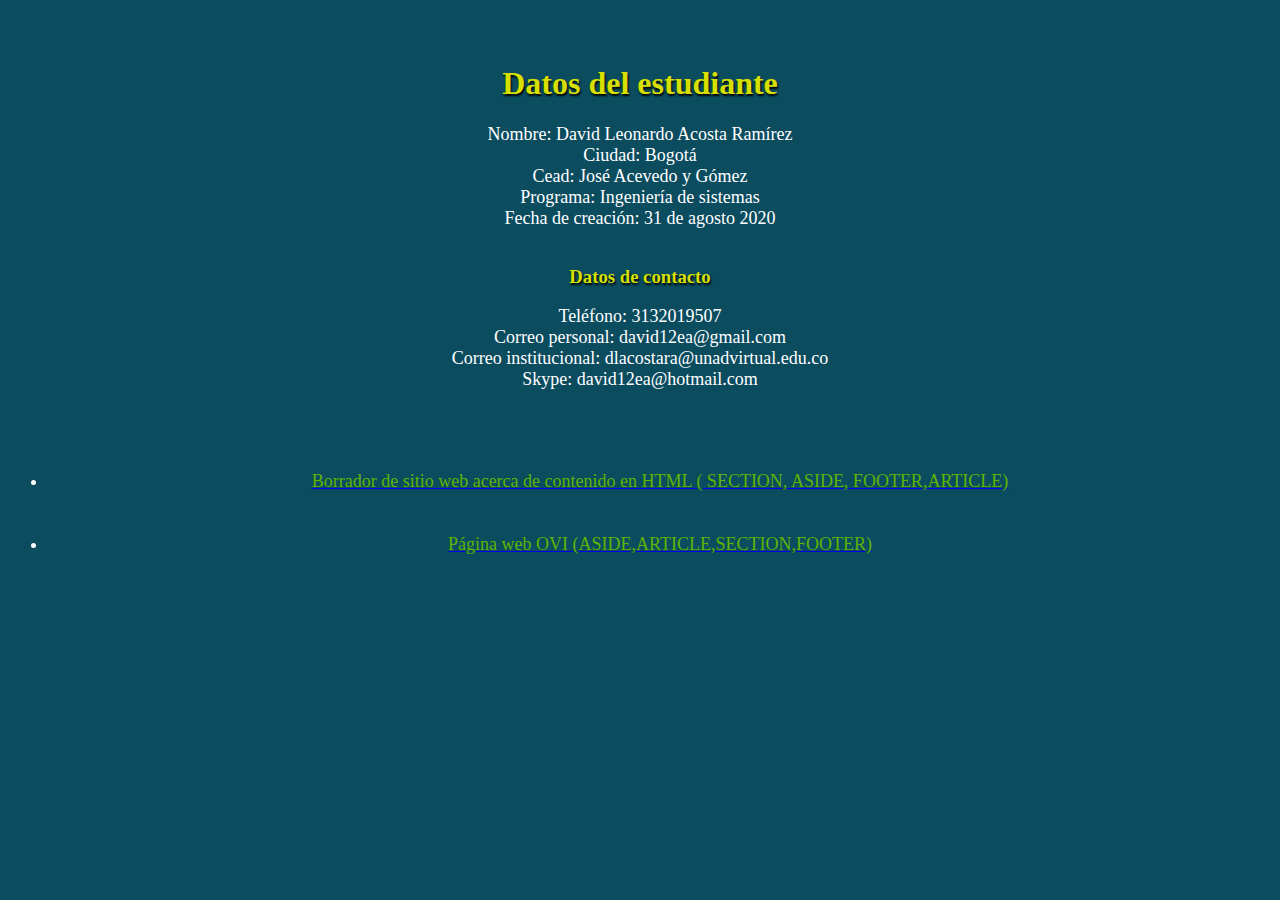
<file: index.html>
<!DOCTYPE html>
<html>
<head>
	<title>Datos del estudiante</title>
	<style type="text/css">
		h1{
			color:#D7DF01;
			text-shadow: 1px 2px 2px #000;
		}

		h3{
			color:#D7DF01;
			text-shadow: 1px 2px 2px #000;
		}
	</style>
</head>
<body bgcolor="#0B4C5F" >
	</br>
	</br>
	<center><h1>Datos del estudiante</h1/>
		<blockqute>
		<font size="4px"color="white">Nombre: David Leonardo Acosta Ramírez</br>
			Ciudad: Bogotá</br>
		Cead: José Acevedo y Gómez</br>
Programa: Ingeniería de sistemas</br>
Fecha de creación: 31 de agosto 2020</br>
</font>
</br>
<h3>Datos de contacto</h3/>
<blockqute>
	<font  size="4px"color="white">Teléfono: 3132019507</br>
Correo personal: david12ea@gmail.com</br>
Correo institucional: dlacostara@unadvirtual.edu.co</br>
Skype: david12ea@hotmail.com</br>
</br>
</br>
</br>
<ul>
<li><a href="planing.html"><font size="4px"color="#5FB404">Borrador de sitio web acerca de contenido en HTML ( SECTION, ASIDE, FOOTER,ARTICLE)</font></li>
	<br>
	<br>

	<li><a href="inicio.html"><font size="4px"color="#5FB404">Página web OVI (ASIDE,ARTICLE,SECTION,FOOTER)</font></li>
	</ul>
</font>
</center>


</body>
</html>
</file>
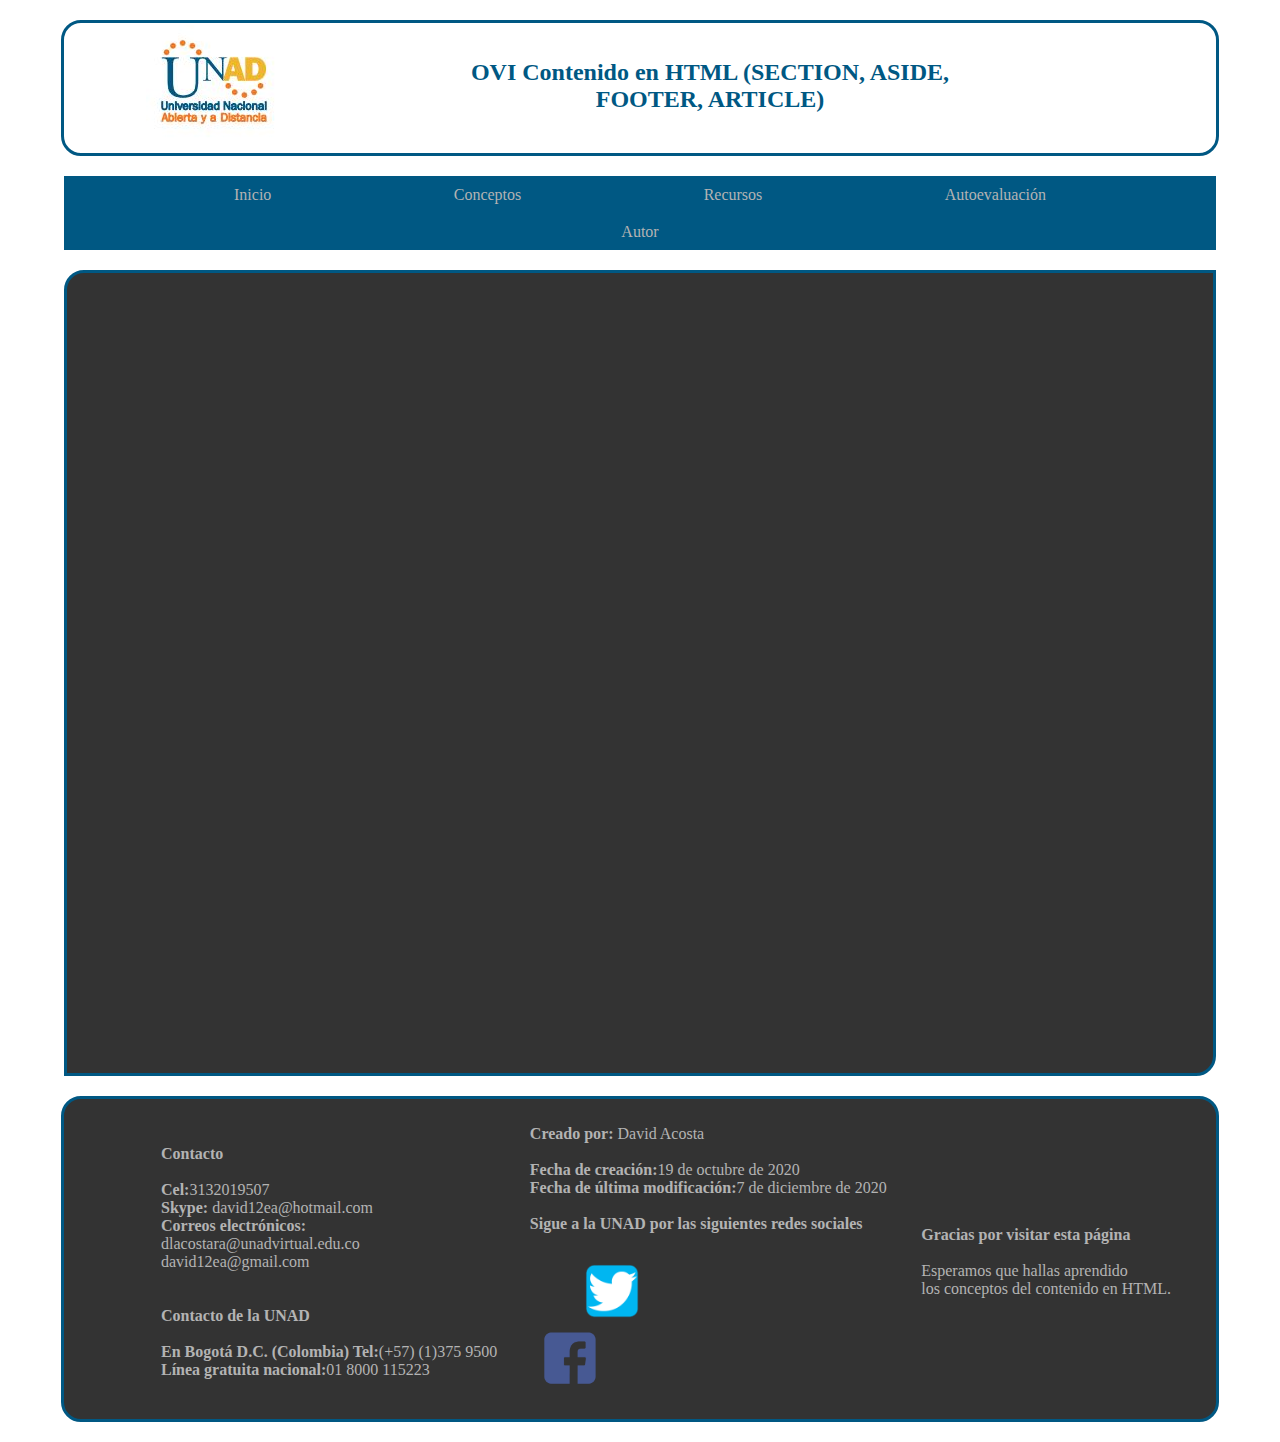
<file: autoevaluacion1.html>
<!DOCTYPE html>
<html lang="es">
<head>
	<meta charset="utf-8"/>
<meta name="description" content="Este sitio web presenta un OVI de aprendizaje acerca del contenido en HTML"/>
<meta name="keywords" content="HTML, SECTION, ASIDE, ARTICLE, FOOTER, Contenido, Etiquetas, Estructura, Búsqueda"/>
<meta name="author" content="David Acosta">
	<title>OVI Contenido que debe tener HTML</title>
	<link rel="stylesheet" type="text/css" href="css/estilos.css">
</head>
<body class="body">
	<header>
	<table class="tabla2">
		<tr>
			<td>
				<img src="Imagenes/Unad.JPG" alt="Logo de la universidad UNAD">
			</td>
			<td>
				<h2 class="titulo">OVI Contenido en HTML (SECTION, ASIDE, FOOTER, ARTICLE)</h2>
			</td>
		</tr>
	</table>
</header>
	<nav>
		<ul class="menu">
			<li><a href="inicio.html">Inicio</a></li>
			<li class="boton"><a href="#">Conceptos</a>
				<div class="listadesplegable">
					<a href="conceptos1.html">HTML Section y Aside</a>
					<a href="conceptos2.html">HTML Article y Footer</a>
				</div>
			</li>

			<li class="boton"><a href="#">Recursos</a>
				<div class="listadesplegable">
					<a href="recursos1.html">Vídeo general</a>
					<a href="recursos2.html">Vídeo etiquetas</a>
				</div>
			</li>

			<li class="boton"><a href="#">Autoevaluación</a>
				<div class="listadesplegable">
					<a href="autoevaluacion1.html">Autoevaluación uno</a>
					<a href="autoevaluacion2.html">Autoevaluación dos</a>
					<a href="evaluacionsitio.html">Evaluación Sitio</a>
				</div>
			</li>
			<li><a href="autor.html">Autor</a></li>
		</ul>
	</nav>
	<section class="contenedor">
		<section class="recursosauto">
	<iframe id="sopa" width="1150" height="750" frameborder="0" src="https://es.educaplay.com/juego/7746631-contenido_en_html.html"></iframe>
</section>
</section>
<footer >
	<table id="Foot">
		<tr>
			<td ><h4>Contacto</h4><br>
				<strong>Cel:</strong>3132019507 <br>
			<strong>Skype:</strong> david12ea@hotmail.com<br>
			<strong>Correos electrónicos:</strong><br>dlacostara@unadvirtual.edu.co<br>
			david12ea@gmail.com<br><br><br>
			<h4>Contacto de la UNAD</h4><br>
			<strong>En Bogotá D.C. (Colombia) Tel:</strong>(+57) (1)375 9500<br>
			<strong>Línea gratuita nacional:</strong>01 8000 115223
			</td>
			<td><strong>Creado por:</strong> David Acosta<br><br>
            <strong>Fecha de creación:</strong>19 de octubre de 2020 <br>
			<strong>Fecha de última modificación:</strong>7 de diciembre de 2020<br><br>
			<h4>Sigue a la UNAD por las siguientes redes sociales</h4><br>
			<a href="https://twitter.com/UniversidadUNAD" target="_blank"><img class="img5"src="Imagenes/Twiter.png" title="Sigue a la UNAD en Twitter" alt="Sigue a la UNAD en Twitter"></a>
			<a href="https://www.facebook.com/UniversidadUNAD" target="_blank"><img class="img4" src="Imagenes/Facebook.png" title="Sigue a la UNAD en Facebook" alt="Sigue a la UNAD en Facebook"></a>
				
			</td>
			<td><h4>Gracias por visitar esta página</h4><br>
				Esperamos que hallas aprendido<br>los conceptos del contenido en HTML.
				
			</td>
		</tr>
	</table>
</footer>
</body>
</html>
</file>
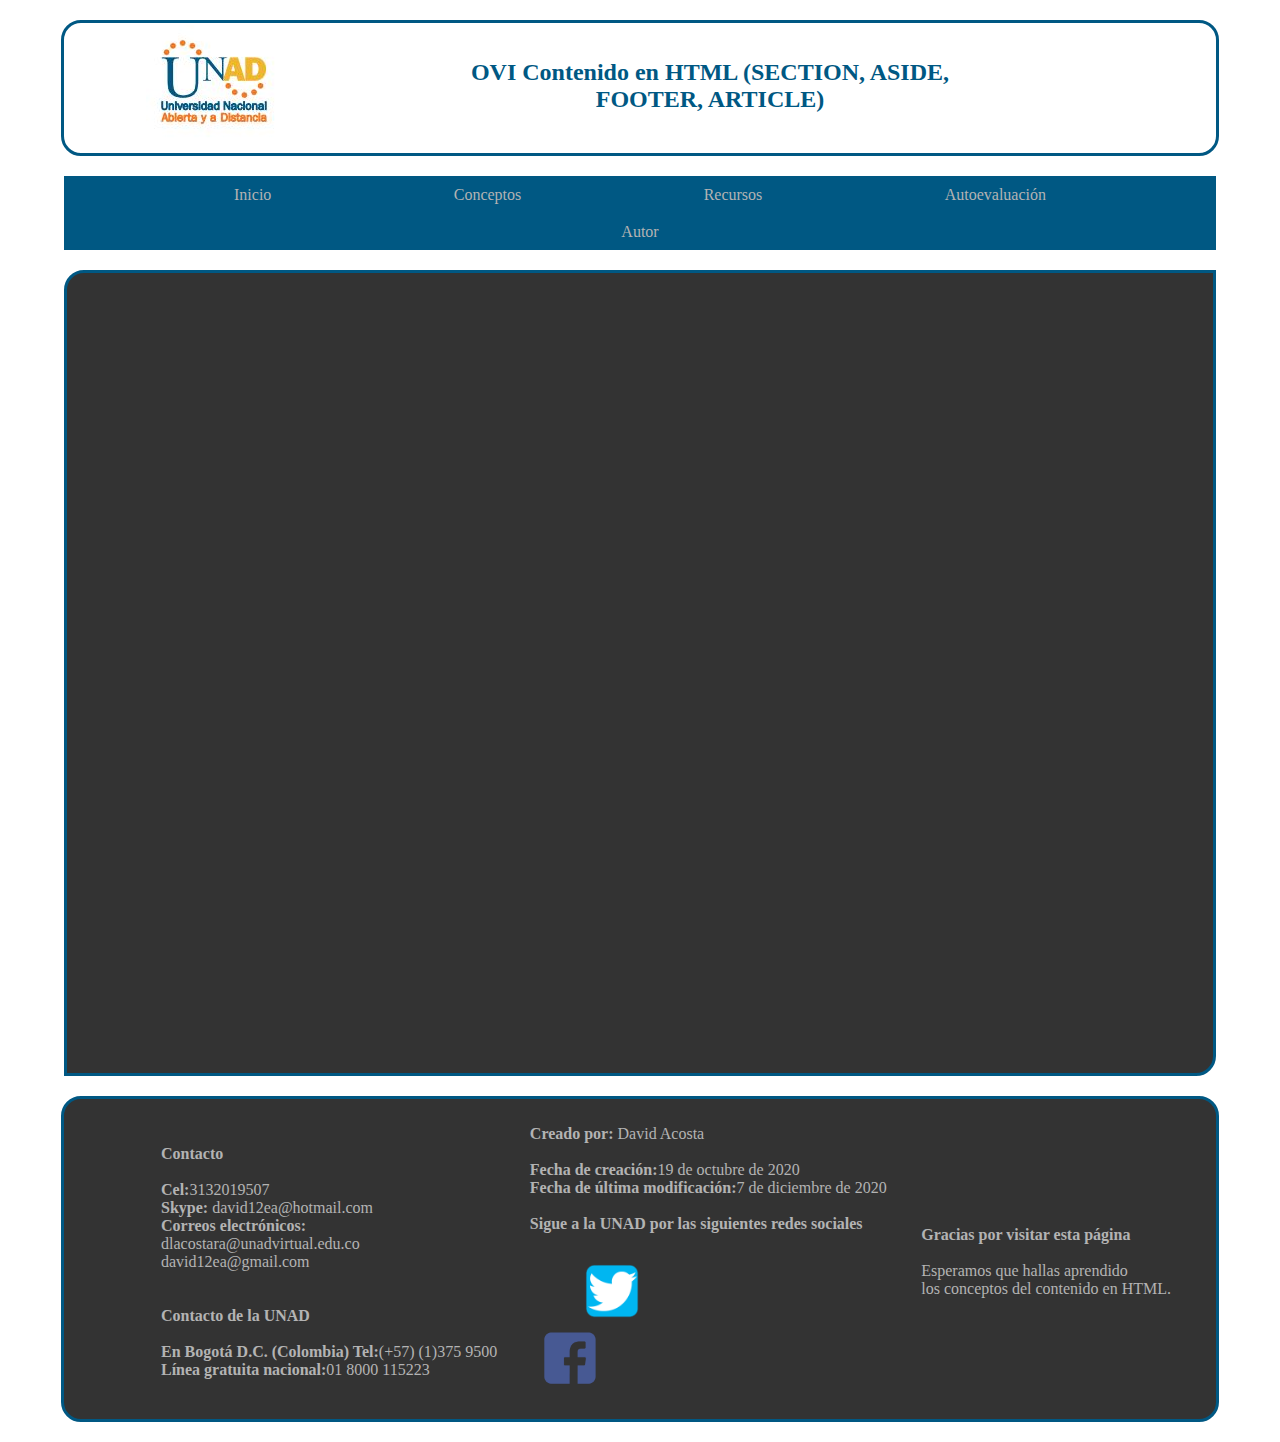
<file: autoevaluacion2.html>
<!DOCTYPE html>
<html lang="es">
<head>
	<meta charset="utf-8"/>
<meta name="description" content="Este sitio web presenta un OVI de aprendizaje acerca del contenido en HTML"/>
<meta name="keywords" content="HTML, SECTION, ASIDE, ARTICLE, FOOTER, Contenido, Etiquetas, Estructura, Búsqueda"/>
<meta name="author" content="David Acosta">
	<title>OVI Contenido que debe tener HTML</title>
	<link rel="stylesheet" type="text/css" href="css/estilos.css">
</head>
<body class="body">
	<header>
	<table class="tabla2">
		<tr>
			<td>
				<img src="Imagenes/Unad.JPG" alt="Logo de la universidad UNAD">
			</td>
			<td>
				<h2 class="titulo">OVI Contenido en HTML (SECTION, ASIDE, FOOTER, ARTICLE)</h2>
			</td>
		</tr>
	</table>
</header>
	<nav>
		<ul class="menu">
			<li><a href="inicio.html">Inicio</a></li>
			<li class="boton"><a href="#">Conceptos</a>
				<div class="listadesplegable">
					<a href="conceptos1.html">HTML Section y Aside</a>
					<a href="conceptos2.html">HTML Article y Footer</a>
				</div>
			</li>

			<li class="boton"><a href="#">Recursos</a>
				<div class="listadesplegable">
					<a href="recursos1.html">Vídeo general</a>
					<a href="recursos2.html">Vídeo etiquetas</a>
				</div>
			</li>

			<li class="boton"><a href="#">Autoevaluación</a>
				<div class="listadesplegable">
					<a href="autoevaluacion1.html">Autoevaluación uno</a>
					<a href="autoevaluacion2.html">Autoevaluación dos</a>
					<a href="evaluacionsitio.html">Evaluación Sitio</a>
				</div>
			</li>
			<li><a href="autor.html">Autor</a></li>
		</ul>
	</nav>
	<section class="contenedor">
		<section class="recursosauto">
	<iframe id="sopa" width="1150" height="750" frameborder="0" src="https://es.educaplay.com/juego/7748817-quiz_contenido_en_html.html"></iframe>
</section>
</section>
<footer >
	<table id="Foot">
		<tr>
			<td ><h4>Contacto</h4><br>
				<strong>Cel:</strong>3132019507 <br>
			<strong>Skype:</strong> david12ea@hotmail.com<br>
			<strong>Correos electrónicos:</strong><br>dlacostara@unadvirtual.edu.co<br>
			david12ea@gmail.com<br><br><br>
			<h4>Contacto de la UNAD</h4><br>
			<strong>En Bogotá D.C. (Colombia) Tel:</strong>(+57) (1)375 9500<br>
			<strong>Línea gratuita nacional:</strong>01 8000 115223
			</td>
			<td><strong>Creado por:</strong> David Acosta<br><br>
            <strong>Fecha de creación:</strong>19 de octubre de 2020 <br>
			<strong>Fecha de última modificación:</strong>7 de diciembre de 2020<br><br>
			<h4>Sigue a la UNAD por las siguientes redes sociales</h4><br>
			<a href="https://twitter.com/UniversidadUNAD" target="_blank"><img class="img5"src="Imagenes/Twiter.png" title="Sigue a la UNAD en Twitter" alt="Sigue a la UNAD en Twitter"></a>
			<a href="https://www.facebook.com/UniversidadUNAD" target="_blank"><img class="img4" src="Imagenes/Facebook.png" title="Sigue a la UNAD en Facebook" alt="Sigue a la UNAD en Facebook"></a>
				
			</td>
			<td><h4>Gracias por visitar esta página</h4><br>
				Esperamos que hallas aprendido<br>los conceptos del contenido en HTML.
				
			</td>
		</tr>
	</table>
</footer>
</body>
</html>
</file>
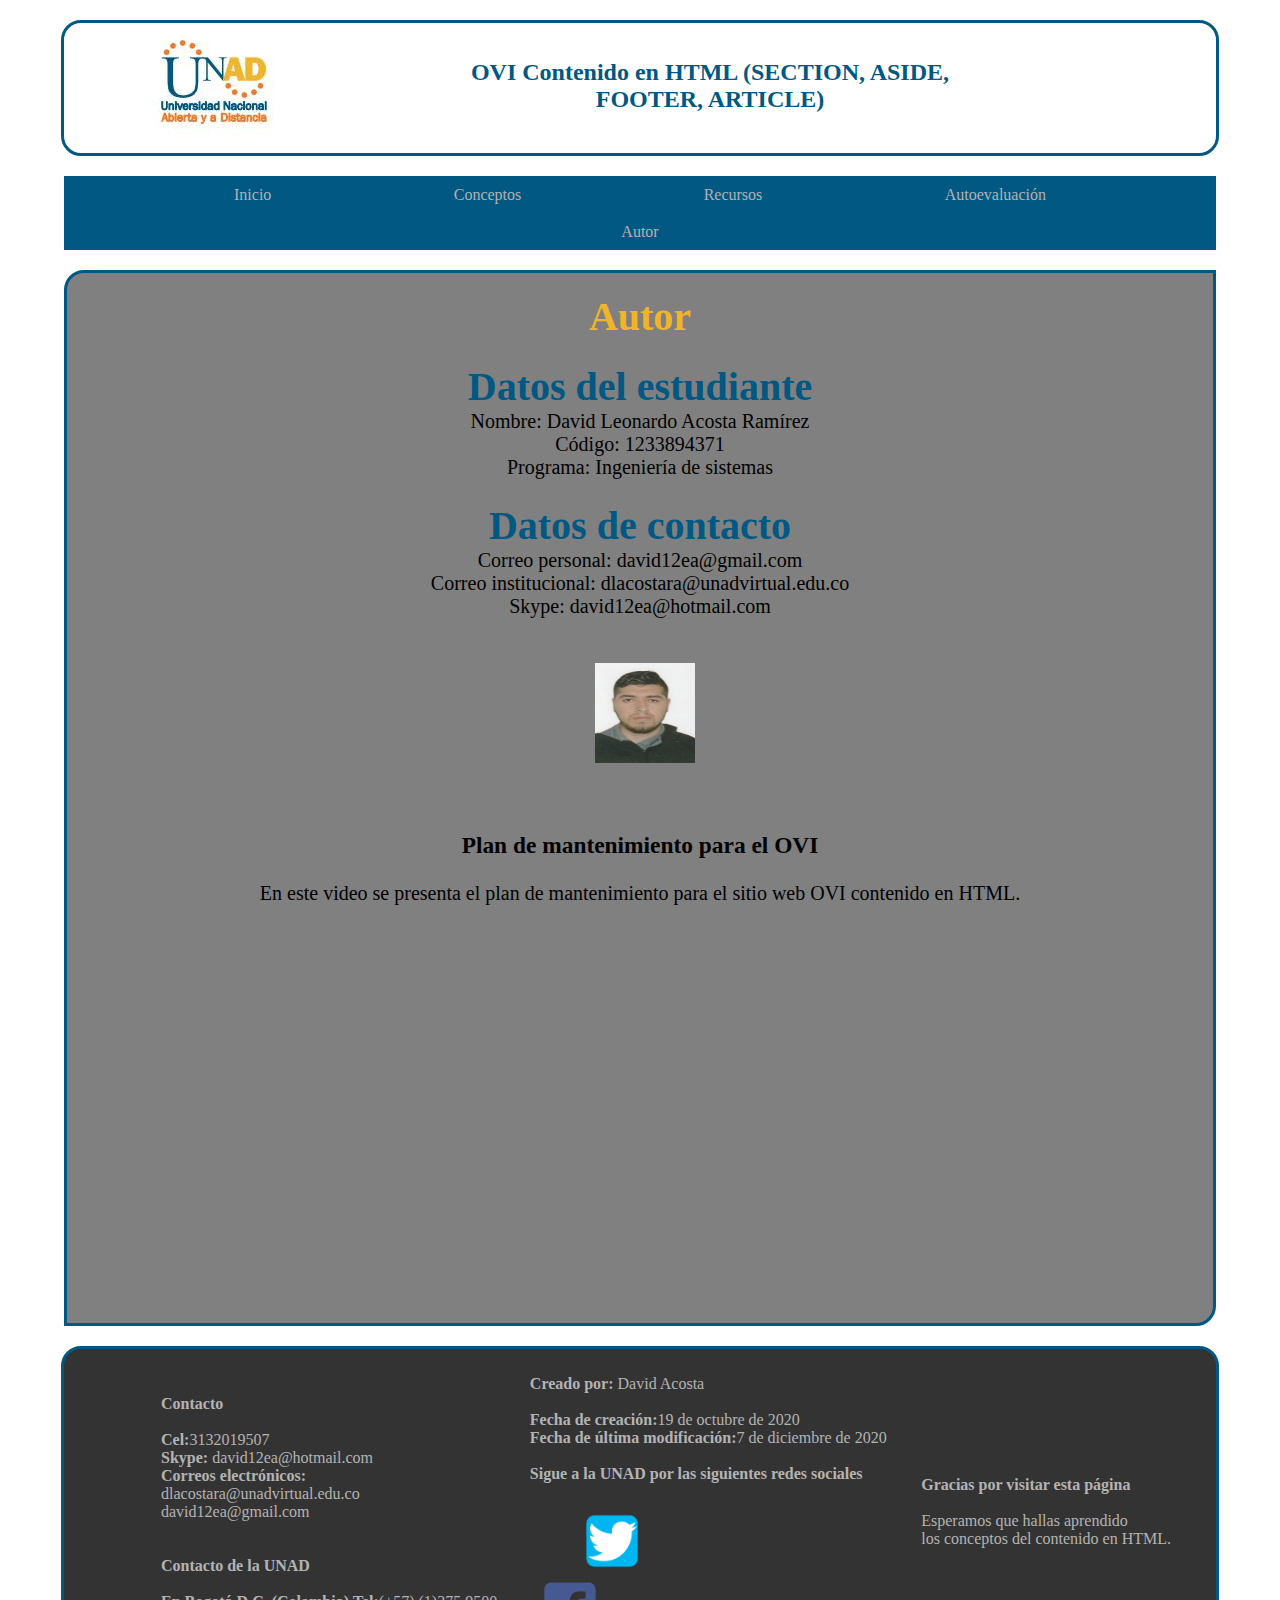
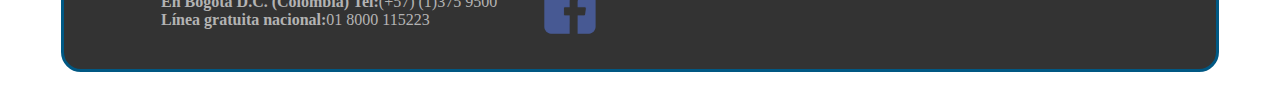
<file: autor.html>
<!DOCTYPE html>
<html lang="es">
<head>
	<meta charset="utf-8"/>
<meta name="description" content="Este sitio web presenta un OVI de aprendizaje acerca del contenido en HTML"/>
<meta name="keywords" content="HTML, SECTION, ASIDE, ARTICLE, FOOTER, Contenido, Etiquetas, Estructura, Búsqueda"/>
<meta name="author" content="David Acosta">
	<title>OVI Contenido que debe tener HTML</title>
	<link rel="stylesheet" type="text/css" href="css/estilos.css">
</head>
<body class="body">
	<header>
	<table class="tabla2">
		<tr>
			<td>
				<img src="Imagenes/Unad.JPG" alt="Logo de la universidad UNAD">
			</td>
			<td>
				<h2 class="titulo">OVI Contenido en HTML (SECTION, ASIDE, FOOTER, ARTICLE)</h2>
			</td>
		</tr>
	</table>
</header>
	<nav>
		<ul class="menu">
			<li><a href="inicio.html">Inicio</a></li>
			<li class="boton"><a href="#">Conceptos</a>
				<div class="listadesplegable">
					<a href="conceptos1.html">HTML Section y Aside</a>
					<a href="conceptos2.html">HTML Article y Footer</a>
				</div>
			</li>

			<li class="boton"><a href="#">Recursos</a>
				<div class="listadesplegable">
					<a href="recursos1.html">Vídeo general</a>
					<a href="recursos2.html">Vídeo etiquetas</a>
				</div>
			</li>

			<li class="boton"><a href="#">Autoevaluación</a>
				<div class="listadesplegable">
					<a href="autoevaluacion1.html">Autoevaluación uno</a>
					<a href="autoevaluacion2.html">Autoevaluación dos</a>
					<a href="evaluacionsitio.html">Evaluación Sitio</a>
				</div>
			</li>
			<li><a href="autor.html">Autor</a></li>
		</ul>
	</nav>
	<section class="contenedor">
		<section class="autor1">
			<section id="autor">
				<center><font color="#F0B429"><h1 >Autor</h1></font><br>
	<center><h1 class="autor2">Datos del estudiante</h1/>
		<blockqute>
		 Nombre: David Leonardo Acosta Ramírez</br>
			Código: 1233894371</br>
Programa: Ingeniería de sistemas</br>

</br>
<h1 class="autor2">Datos de contacto</h1>
<blockqute>
Correo personal: david12ea@gmail.com</br>
Correo institucional: dlacostara@unadvirtual.edu.co</br>
Skype: david12ea@hotmail.com<br>

<img class="img3" src="Imagenes/Foto.png" alt="Foto del autor del sitio web" title="Foto del autor del sitio web">
<br>
<br>
<br>
<center> <h3>Plan de mantenimiento para el OVI</h3><br>
				En este video se presenta el plan de mantenimiento para el sitio web OVI contenido en HTML.
<div id="video">
	<iframe width="720" height="400" src="https://www.youtube.com/embed/IgXo3okyvcw" frameborder="0" allow="accelerometer; autoplay; clipboard-write; encrypted-media; gyroscope; picture-in-picture" allowfullscreen></iframe>
</div>
</section>
</section>
</section>
<footer >
	<table id="Foot">
		<tr>
			<td ><h4>Contacto</h4><br>
				<strong>Cel:</strong>3132019507 <br>
			<strong>Skype:</strong> david12ea@hotmail.com<br>
			<strong>Correos electrónicos:</strong><br>dlacostara@unadvirtual.edu.co<br>
			david12ea@gmail.com<br><br><br>
			<h4>Contacto de la UNAD</h4><br>
			<strong>En Bogotá D.C. (Colombia) Tel:</strong>(+57) (1)375 9500<br>
			<strong>Línea gratuita nacional:</strong>01 8000 115223
			</td>
			<td><strong>Creado por:</strong> David Acosta<br><br>
            <strong>Fecha de creación:</strong>19 de octubre de 2020 <br>
			<strong>Fecha de última modificación:</strong>7 de diciembre de 2020<br><br>
			<h4>Sigue a la UNAD por las siguientes redes sociales</h4><br>
			<a href="https://twitter.com/UniversidadUNAD" target="_blank"><img class="img5"src="Imagenes/Twiter.png" title="Sigue a la UNAD en Twitter" alt="Sigue a la UNAD en Twitter"></a>
			<a href="https://www.facebook.com/UniversidadUNAD" target="_blank"><img class="img4" src="Imagenes/Facebook.png" title="Sigue a la UNAD en Facebook" alt="Sigue a la UNAD en Facebook"></a>
				
			</td>
			<td><h4>Gracias por visitar esta página</h4><br>
				Esperamos que hallas aprendido<br>los conceptos del contenido en HTML.
				
			</td>
		</tr>
	</table>
</footer>
</body>
</html>
</file>
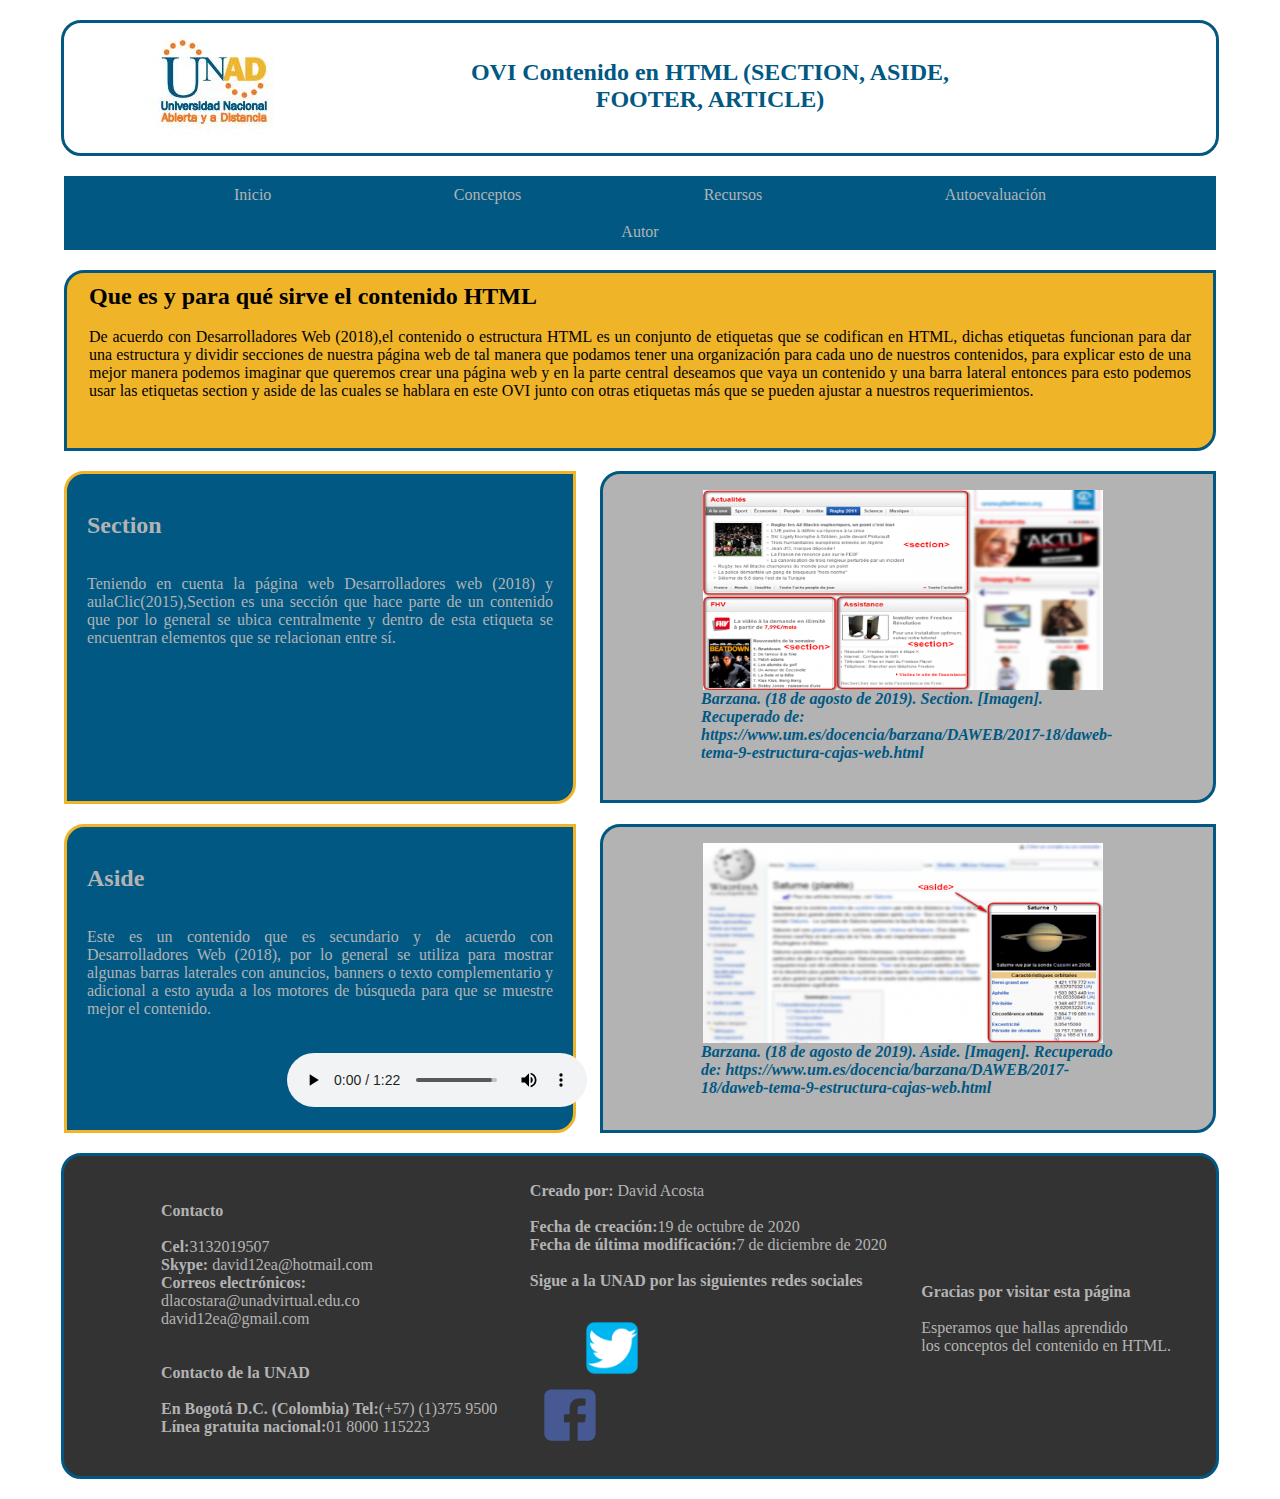
<file: conceptos1.html>
<!DOCTYPE html>
<html lang="es">
<head>
	<meta charset="utf-8"/>
<meta name="description" content="Este sitio web presenta un OVI de aprendizaje acerca del contenido en HTML"/>
<meta name="keywords" content="HTML, SECTION, ASIDE, ARTICLE, FOOTER, Contenido, Etiquetas, Estructura, Búsqueda"/>
<meta name="author" content="David Acosta">
	<title>OVI Contenido que debe tener HTML</title>
	<link rel="stylesheet" type="text/css" href="css/estilos.css">
</head>
<body class="body">
	<header>
	<table class="tabla2">
		<tr>
			<td>
				<img src="Imagenes/Unad.JPG" alt="Logo de la universidad UNAD">
			</td>
			<td>
				<h2 class="titulo">OVI Contenido en HTML (SECTION, ASIDE, FOOTER, ARTICLE)</h2>
			</td>
		</tr>
	</table>
</header>
	<nav>
		<ul class="menu">
			<li><a href="inicio.html">Inicio</a></li>
			<li class="boton"><a href="#">Conceptos</a>
				<div class="listadesplegable">
					<a href="conceptos1.html">HTML Section y Aside</a>
					<a href="conceptos2.html">HTML Article y Footer</a>
				</div>
			</li>

			<li class="boton"><a href="#">Recursos</a>
				<div class="listadesplegable">
					<a href="recursos1.html">Vídeo general</a>
					<a href="recursos2.html">Vídeo etiquetas</a>
				</div>
			</li>

			<li class="boton"><a href="#">Autoevaluación</a>
				<div class="listadesplegable">
					<a href="autoevaluacion1.html">Autoevaluación uno</a>
					<a href="autoevaluacion2.html">Autoevaluación dos</a>
					<a href="evaluacionsitio.html">Evaluación Sitio</a>
				</div>
			</li>
			<li><a href="autor.html">Autor</a></li>
		</ul>
	</nav>
	<section class="contenedor">
<section class="tabla">
	<table class="tabla4">
		<tr>
			<td>
	 <h2> Que es y para qué sirve el contenido HTML</h2><br>  
De acuerdo con Desarrolladores Web (2018),el contenido o estructura HTML es un conjunto de etiquetas que se codifican en HTML, dichas etiquetas funcionan para dar una estructura y dividir secciones de nuestra página web de tal manera que podamos tener una organización para cada uno de nuestros contenidos, para explicar esto de una mejor manera podemos imaginar que queremos crear una página web y en la parte central deseamos que vaya un contenido y una barra lateral entonces para esto podemos usar las etiquetas section y aside de las cuales se hablara en este OVI junto con otras etiquetas más que se pueden ajustar a nuestros requerimientos.
</td>
</tr>
</table>
</section>
<section class="imagenC">
	<img class="img2" src="Imagenes/Section.png" alt="Ejemplo de un sitio web con la etiqueta section" title="Ejemplo de un sitio web con la etiqueta section">
	
	<section class="textoimagen">
	 <i><strong> Barzana. (18 de agosto de 2019). Section. [Imagen]. Recuperado de: https://www.um.es/docencia/barzana/DAWEB/2017-18/daweb-tema-9-estructura-cajas-web.html</strong></i>
</section>
</section>


<section class="tabla5">
<section class="texto">
	 <br><h2> Section</h2><br><br>
Teniendo en cuenta la página web Desarrolladores web (2018) y aulaClic(2015),Section es una sección que hace parte de un contenido que por lo general se ubica centralmente y dentro de esta etiqueta se encuentran elementos que se relacionan entre sí.
</section>
	 
	

</section>
<section class="imagen2C">
	<img class="img2" src="Imagenes/Aside.png" alt="Ejemplo de sitio web con la etiqueta Aside" title="Ejemplo de un sitio web con la etiqueta aside">
	<section class="textoimagen" >
	 <i><strong> Barzana. (18 de agosto de 2019). Aside. [Imagen]. Recuperado de: https://www.um.es/docencia/barzana/DAWEB/2017-18/daweb-tema-9-estructura-cajas-web.html</strong></i>
</section>
</section>
<section class="tabla6C">
<section class="texto">
<br><h2> Aside</h2><br><br>
Este es un contenido que es secundario y de acuerdo con Desarrolladores Web (2018), por lo general se utiliza para mostrar algunas barras laterales con anuncios, banners o texto complementario y adicional a esto ayuda a los motores de búsqueda para que se muestre mejor el contenido.
</section>
	 <div id="audio2">
	<audio src="Audio/Audio conceptos 1.mp3" autoplay="" controls="" loop="" ></audio>
	</div>


</section>

</section>
<footer >
	<table id="Foot">
		<tr>
			<td ><h4>Contacto</h4><br>
				<strong>Cel:</strong>3132019507 <br>
			<strong>Skype:</strong> david12ea@hotmail.com<br>
			<strong>Correos electrónicos:</strong><br>dlacostara@unadvirtual.edu.co<br>
			david12ea@gmail.com<br><br><br>
			<h4>Contacto de la UNAD</h4><br>
			<strong>En Bogotá D.C. (Colombia) Tel:</strong>(+57) (1)375 9500<br>
			<strong>Línea gratuita nacional:</strong>01 8000 115223
			</td>
			<td><strong>Creado por:</strong> David Acosta<br><br>
            <strong>Fecha de creación:</strong>19 de octubre de 2020 <br>
			<strong>Fecha de última modificación:</strong>7 de diciembre de 2020<br><br>
			<h4>Sigue a la UNAD por las siguientes redes sociales</h4><br>
			<a href="https://twitter.com/UniversidadUNAD" target="_blank"><img class="img5"src="Imagenes/Twiter.png" title="Sigue a la UNAD en Twitter" alt="Sigue a la UNAD en Twitter"></a>
			<a href="https://www.facebook.com/UniversidadUNAD" target="_blank"><img class="img4" src="Imagenes/Facebook.png" title="Sigue a la UNAD en Facebook" alt="Sigue a la UNAD en Facebook"></a>
				
			</td>
			<td><h4>Gracias por visitar esta página</h4><br>
				Esperamos que hallas aprendido<br>los conceptos del contenido en HTML.
				
			</td>
		</tr>
	</table>
</footer>

</body>
</html>
</file>
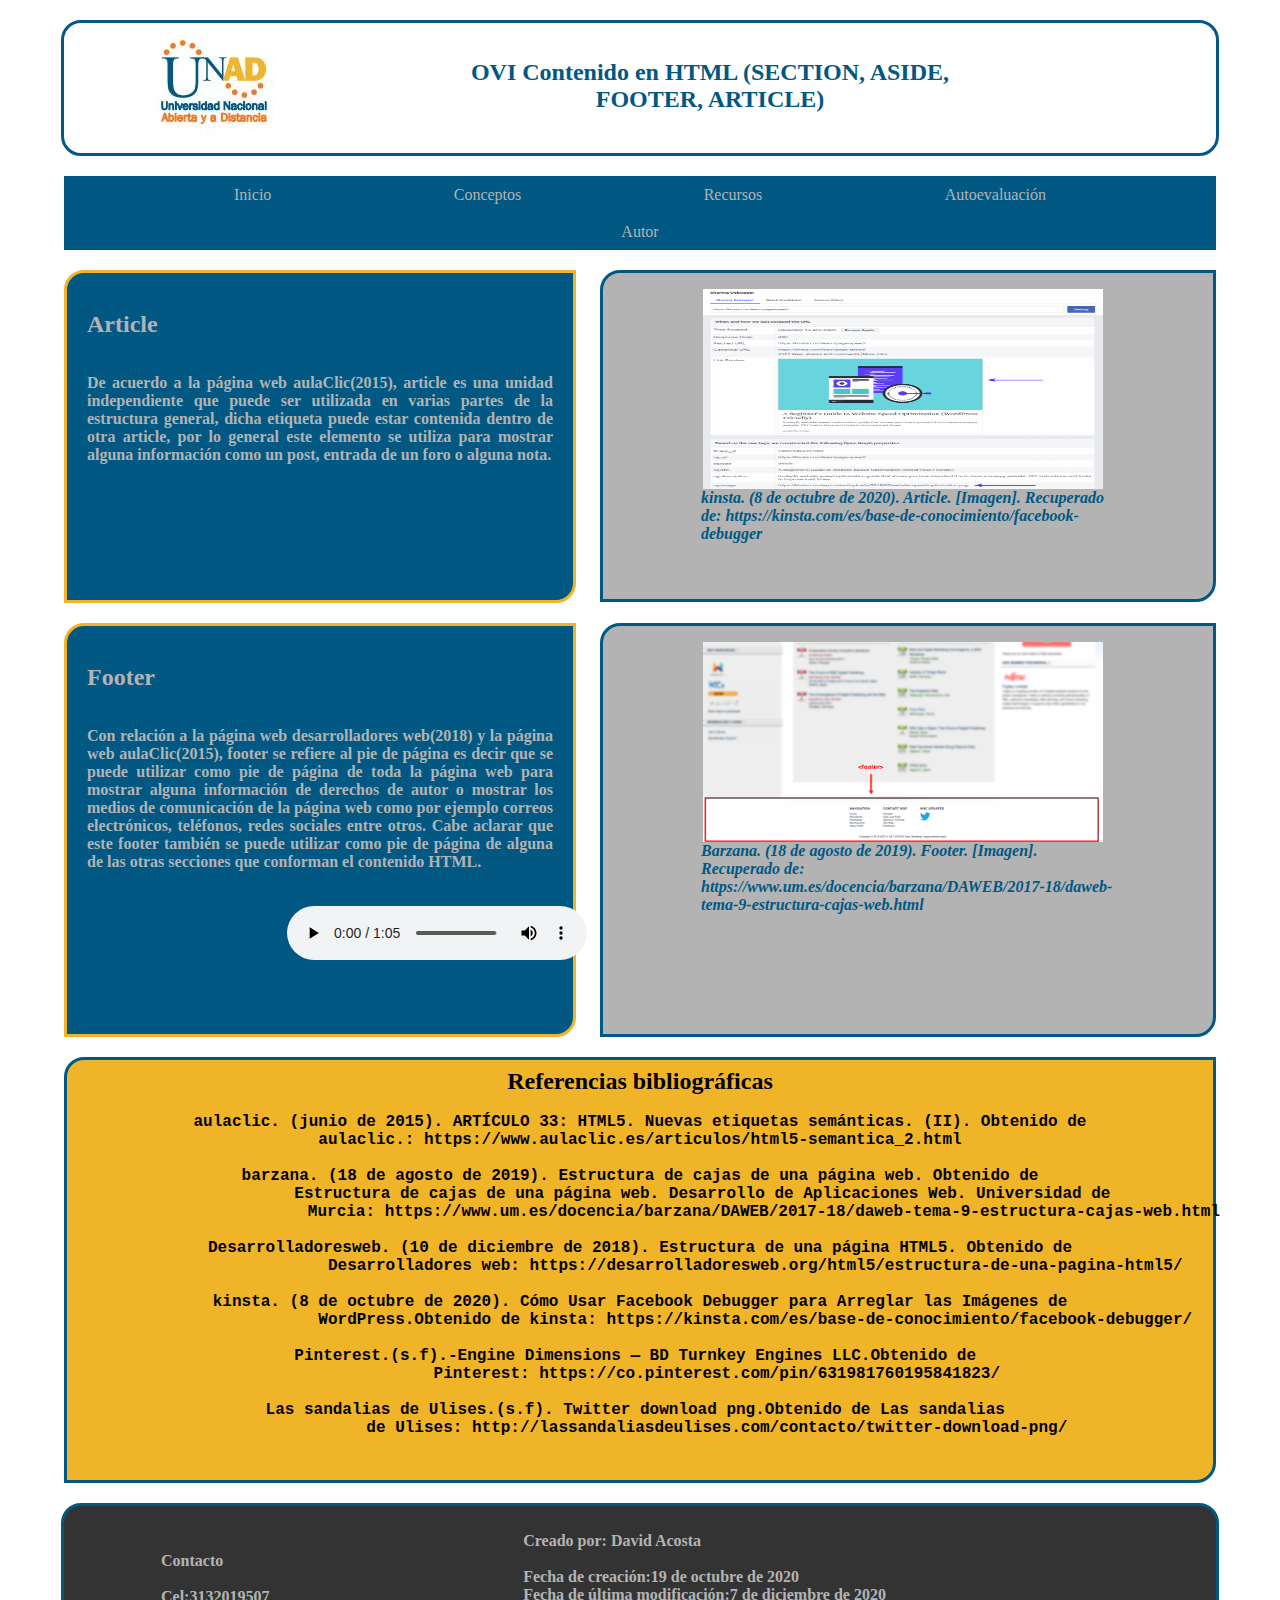
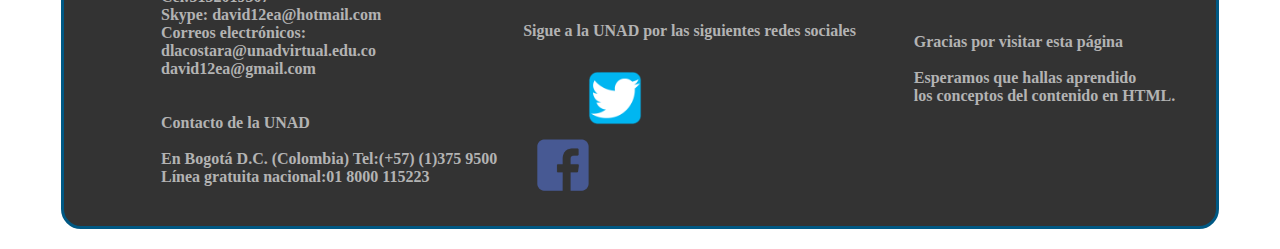
<file: conceptos2.html>
<!DOCTYPE html>
<html lang="es">
<head>
	<meta charset="utf-8"/>
<meta name="description" content="Este sitio web presenta un OVI de aprendizaje acerca del contenido en HTML"/>
<meta name="keywords" content="HTML, SECTION, ASIDE, ARTICLE, FOOTER, Contenido, Etiquetas, Estructura, Búsqueda"/>
<meta name="author" content="David Acosta">
	<title>OVI Contenido que debe tener HTML</title>
	<link rel="stylesheet" type="text/css" href="css/estilos.css">
</head>
<body class="body">
	<header>
	<table class="tabla2">
		<tr>
			<td>
				<img src="Imagenes/Unad.JPG" alt="Logo de la universidad UNAD">
			</td>
			<td>
				<h2 class="titulo">OVI Contenido en HTML (SECTION, ASIDE, FOOTER, ARTICLE)</h2>
			</td>
		</tr>
	</table>
</header>
	<nav>
		<ul class="menu">
			<li><a href="inicio.html">Inicio</a></li>
			<li class="boton"><a href="#">Conceptos</a>
				<div class="listadesplegable">
					<a href="conceptos1.html">HTML Section y Aside</a>
					<a href="conceptos2.html">HTML Article y Footer</a>
				</div>
			</li>

			<li class="boton"><a href="#">Recursos</a>
				<div class="listadesplegable">
					<a href="recursos1.html">Vídeo general</a>
					<a href="recursos2.html">Vídeo etiquetas</a>
				</div>
			</li>

			<li class="boton"><a href="#">Autoevaluación</a>
				<div class="listadesplegable">
					<a href="autoevaluacion1.html">Autoevaluación uno</a>
					<a href="autoevaluacion2.html">Autoevaluación dos</a>
					<a href="evaluacionsitio.html">Evaluación Sitio</a>
				</div>
			</li>
			<li><a href="autor.html">Autor</a></li>
		</ul>
	</nav>
	<section class="contenedor">
<section class="imagenC">
	<img class="img2" src="Imagenes/Article.png" alt="Ejemplo de sitio web con la etiqueta article" title="Ejemplo de un sitio web con la etiqueta article" >
	<section class="textoimagen">
	 <i><strong> kinsta. (8 de octubre de 2020). Article. [Imagen]. Recuperado de: https://kinsta.com/es/base-de-conocimiento/facebook-debugger</i>
</section>
</section>

<section class="tabla5C">
	<section class="texto">
<br><h2> Article</h2><br><br>
De acuerdo a la página web aulaClic(2015), article es una unidad independiente que puede ser utilizada en varias partes de la estructura general, dicha etiqueta puede estar contenida dentro de otra article, por lo general este elemento se utiliza para mostrar alguna información como un post, entrada de un foro o alguna nota.
</section>

</section>
<section class="imagen2C2">
	<img class="img2" src="Imagenes/Footer.png" alt="Ejemplo de sitio web con la etiqueta footer"title="Ejemplo de un sitio web con la etiqueta footer">
	<section class="textoimagen">
	 <i><strong> Barzana. (18 de agosto de 2019). Footer. [Imagen]. Recuperado de: https://www.um.es/docencia/barzana/DAWEB/2017-18/daweb-tema-9-estructura-cajas-web.html</strong></i>
</section>
</section>

<section class="tabla6C2">
<section class="texto">
<br><h2> Footer</h2><br><br>
Con relación a la página web desarrolladores web(2018) y la página web aulaClic(2015), footer se refiere al pie de página es decir que se puede utilizar como pie de página de toda la página web para mostrar alguna información de derechos de autor o mostrar los medios de comunicación de la página web como por ejemplo correos electrónicos, teléfonos, redes sociales entre otros. Cabe aclarar que este footer también se puede utilizar como pie de página de alguna de las otras secciones que conforman el contenido HTML.
</section>
<div id="audio2">
	<audio src="Audio/Audio conceptos 2.mp3" autoplay="" controls="" loop="" ></audio>
	</div>
</section>
<section class="tablaC">
	<section class="tabla4">
		<tr>
			<td>
	 <h2> Referencias bibliográficas</h2><br>  
<pre>aulaclic. (junio de 2015). ARTÍCULO 33: HTML5. Nuevas etiquetas semánticas. (II). Obtenido de<br>aulaclic.: https://www.aulaclic.es/articulos/html5-semantica_2.html<br>
barzana. (18 de agosto de 2019). Estructura de cajas de una página web. Obtenido de
	     Estructura de cajas de una página web. Desarrollo de Aplicaciones Web. Universidad de
	               Murcia: https://www.um.es/docencia/barzana/DAWEB/2017-18/daweb-tema-9-estructura-cajas-web.html<br>
Desarrolladoresweb. (10 de diciembre de 2018). Estructura de una página HTML5. Obtenido de
			Desarrolladores web: https://desarrolladoresweb.org/html5/estructura-de-una-pagina-html5/<br>
kinsta. (8 de octubre de 2020). Cómo Usar Facebook Debugger para Arreglar las Imágenes de<br> 			WordPress.Obtenido de kinsta: https://kinsta.com/es/base-de-conocimiento/facebook-debugger/<br>
Pinterest.(s.f).-Engine Dimensions — BD Turnkey Engines LLC.Obtenido de 
		Pinterest: https://co.pinterest.com/pin/631981760195841823/<br>
Las sandalias de Ulises.(s.f). Twitter download png.Obtenido de Las sandalias 
		de Ulises: http://lassandaliasdeulises.com/contacto/twitter-download-png/
</pre>
</td>
</tr>
</section>
</section>
</section>
<footer>
	<table id="Foot">
		<tr>
			<td ><h4>Contacto</h4><br>
				<strong>Cel:</strong>3132019507 <br>
			<strong>Skype:</strong> david12ea@hotmail.com<br>
			<strong>Correos electrónicos:</strong><br>dlacostara@unadvirtual.edu.co<br>
			david12ea@gmail.com<br><br><br>
			<h4>Contacto de la UNAD</h4><br>
			<strong>En Bogotá D.C. (Colombia) Tel:</strong>(+57) (1)375 9500<br>
			<strong>Línea gratuita nacional:</strong>01 8000 115223
			</td>
			<td><strong>Creado por:</strong> David Acosta<br><br>
            <strong>Fecha de creación:</strong>19 de octubre de 2020 <br>
			<strong>Fecha de última modificación:</strong>7 de diciembre de 2020<br><br>
			<h4>Sigue a la UNAD por las siguientes redes sociales</h4><br>
			<a href="https://twitter.com/UniversidadUNAD" target="_blank"><img class="img7"src="Imagenes/Twiter.png" title="Sigue a la UNAD en Twitter" alt="Sigue a la UNAD en Twitter"></a>
			<a href="https://www.facebook.com/UniversidadUNAD" target="_blank"><img class="img6" src="Imagenes/Facebook.png" title="Sigue a la UNAD en Facebook" alt="Sigue a la UNAD en Facebook"></a>
			</td>
			<td><h4>Gracias por visitar esta página</h4><br>
				Esperamos que hallas aprendido<br>los conceptos del contenido en HTML.
				
			</td>
		</tr>
	</table>
</footer>
</body>
</html>
</file>
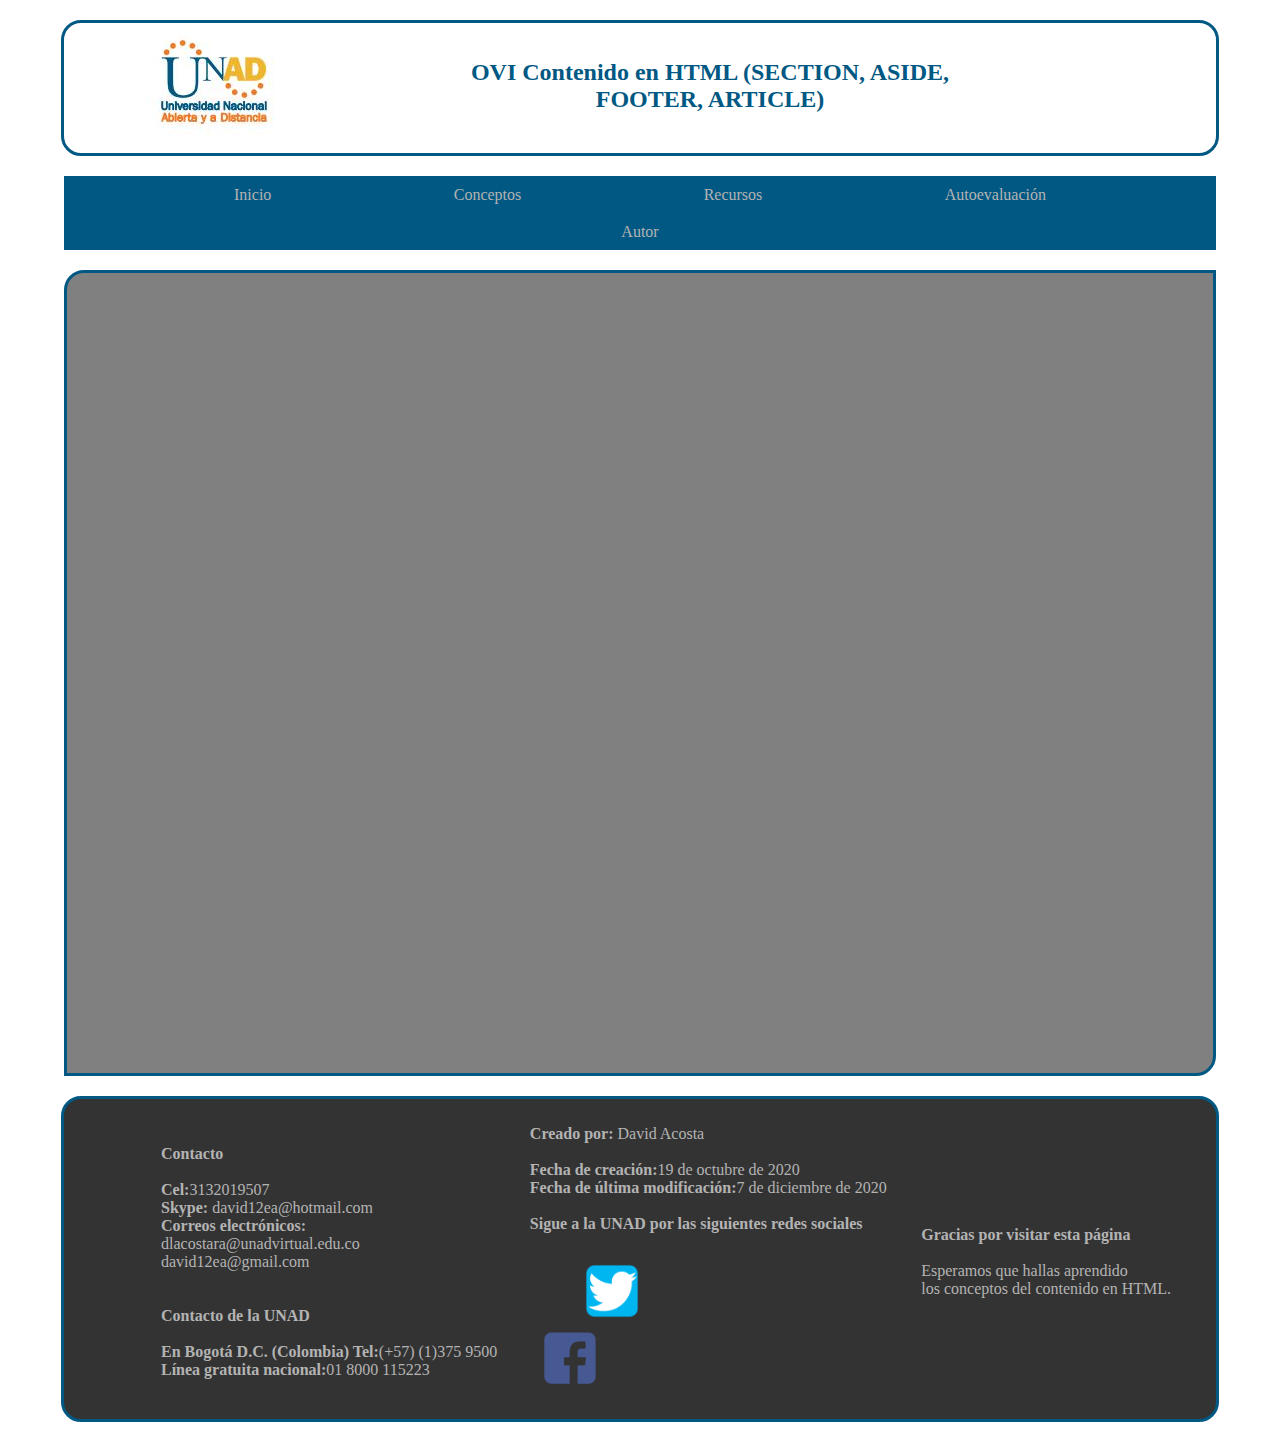
<file: evaluacionsitio.html>
<!DOCTYPE html>
<html lang="es">
<head>
	<meta charset="utf-8"/>
<meta name="description" content="Este sitio web presenta un OVI de aprendizaje acerca del contenido en HTML"/>
<meta name="keywords" content="HTML, SECTION, ASIDE, ARTICLE, FOOTER, Contenido, Etiquetas, Estructura, Búsqueda"/>
<meta name="author" content="David Acosta">
	<title>OVI Contenido que debe tener HTML</title>
	<link rel="stylesheet" type="text/css" href="css/estilos.css">
</head>
<body class="body">
	<header>
	<table class="tabla2">
		<tr>
			<td>
				<img src="Imagenes/Unad.JPG" alt="Logo de la universidad UNAD">
			</td>
			<td>
				<h2 class="titulo">OVI Contenido en HTML (SECTION, ASIDE, FOOTER, ARTICLE)</h2>
			</td>
		</tr>
	</table>
</header>
	<nav>
		<ul class="menu">
			<li><a href="inicio.html">Inicio</a></li>
			<li class="boton"><a href="#">Conceptos</a>
				<div class="listadesplegable">
					<a href="conceptos1.html">HTML Section y Aside</a>
					<a href="conceptos2.html">HTML Article y Footer</a>
				</div>
			</li>

			<li class="boton"><a href="#">Recursos</a>
				<div class="listadesplegable">
					<a href="recursos1.html">Vídeo general</a>
					<a href="recursos2.html">Vídeo etiquetas</a>
				</div>
			</li>

			<li class="boton"><a href="#">Autoevaluación</a>
				<div class="listadesplegable">
					<a href="autoevaluacion1.html">Autoevaluación uno</a>
					<a href="autoevaluacion2.html">Autoevaluación dos</a>
					<a href="evaluacionsitio.html">Evaluación Sitio</a>
				</div>
			</li>
			<li><a href="autor.html">Autor</a></li>
		</ul>
	</nav>
	<section class="contenedor">
		<section class="recursoautositio">
			<center>
			<iframe class="pdf" src="Matriz-EvalSite.pdf" frameborder="0"></iframe>
			</center>
</section>
</section>
<footer >
	<table id="Foot">
		<tr>
			<td ><h4>Contacto</h4><br>
				<strong>Cel:</strong>3132019507 <br>
			<strong>Skype:</strong> david12ea@hotmail.com<br>
			<strong>Correos electrónicos:</strong><br>dlacostara@unadvirtual.edu.co<br>
			david12ea@gmail.com<br><br><br>
			<h4>Contacto de la UNAD</h4><br>
			<strong>En Bogotá D.C. (Colombia) Tel:</strong>(+57) (1)375 9500<br>
			<strong>Línea gratuita nacional:</strong>01 8000 115223
			</td>
			<td><strong>Creado por:</strong> David Acosta<br><br>
            <strong>Fecha de creación:</strong>19 de octubre de 2020 <br>
			<strong>Fecha de última modificación:</strong>7 de diciembre de 2020<br><br>
			<h4>Sigue a la UNAD por las siguientes redes sociales</h4><br>
			<a href="https://twitter.com/UniversidadUNAD" target="_blank"><img class="img5"src="Imagenes/Twiter.png" title="Sigue a la UNAD en Twitter" alt="Sigue a la UNAD en Twitter"></a>
			<a href="https://www.facebook.com/UniversidadUNAD" target="_blank"><img class="img4" src="Imagenes/Facebook.png" title="Sigue a la UNAD en Facebook" alt="Sigue a la UNAD en Facebook"></a>
				
			</td>
			<td><h4>Gracias por visitar esta página</h4><br>
				Esperamos que hallas aprendido<br>los conceptos del contenido en HTML.
				
			</td>
		</tr>
	</table>
</footer>
</body>
</html>
</file>
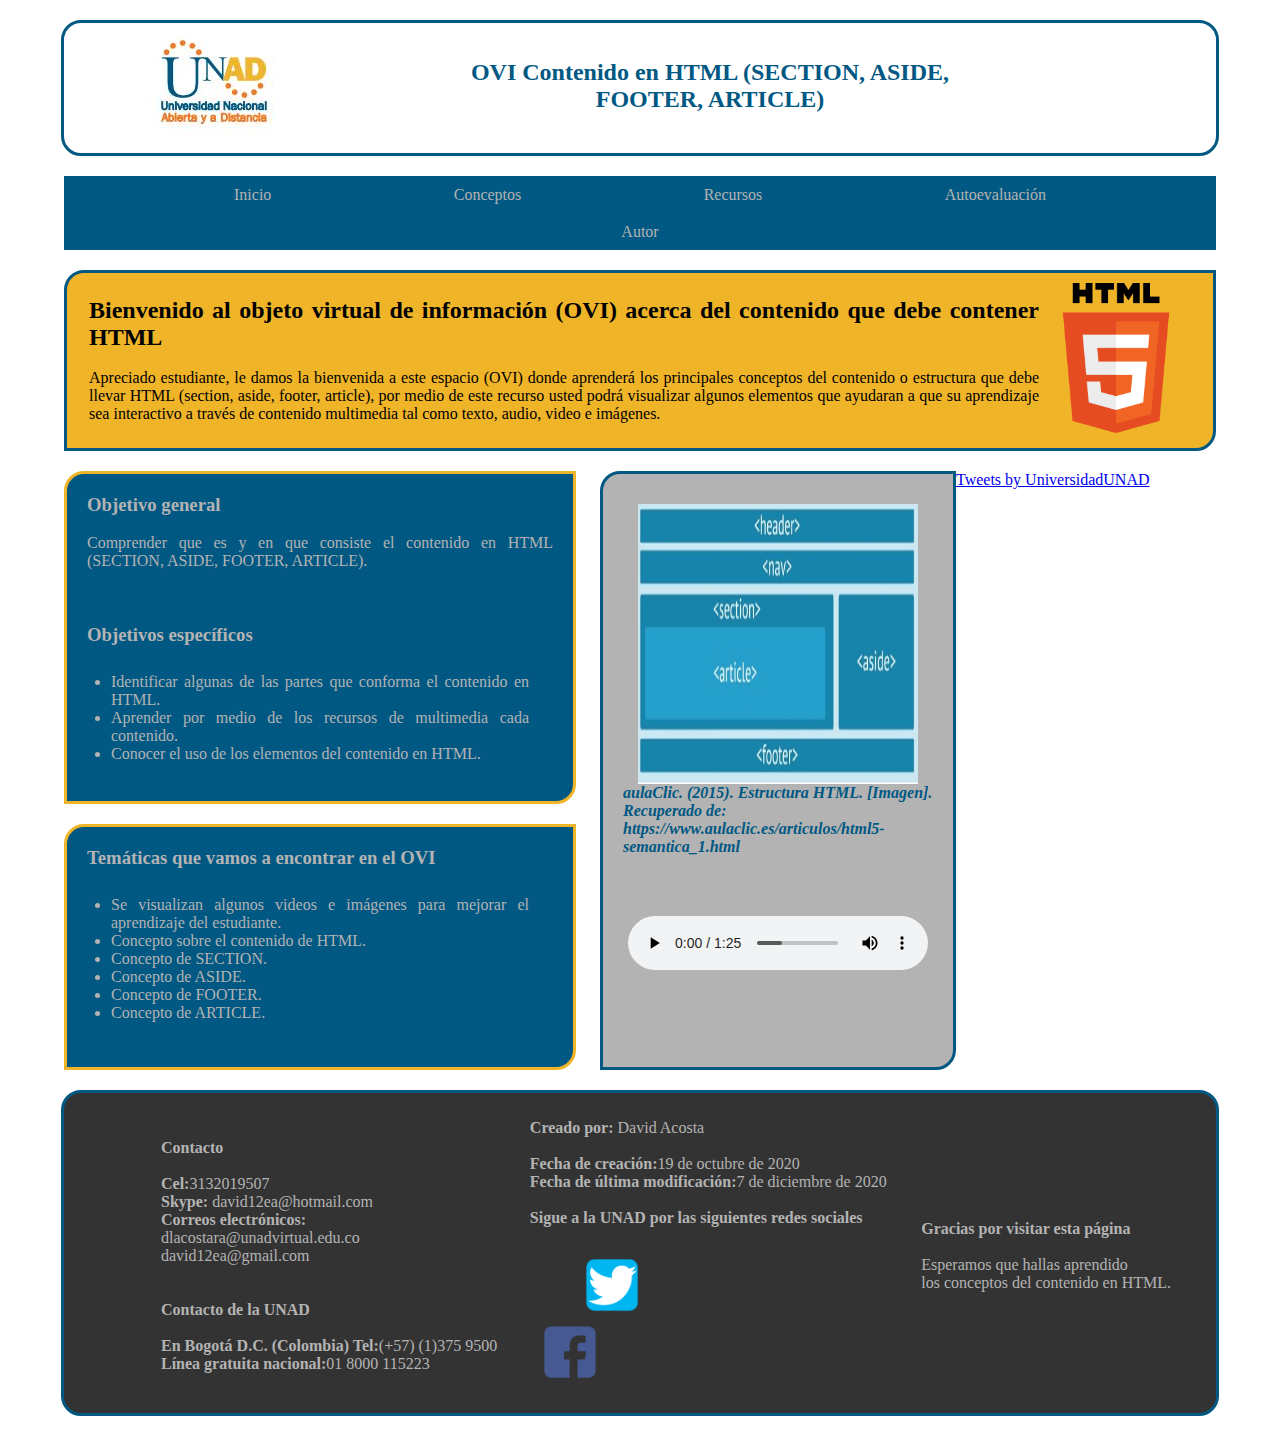
<file: inicio.html>
<!DOCTYPE html>
<html lang="es">
<head>
	<meta charset="utf-8"/>
<meta name="description" content="Este sitio web presenta un OVI de aprendizaje acerca del contenido en HTML"/>
<meta name="keywords" content="HTML, SECTION, ASIDE, ARTICLE, FOOTER, Contenido, Etiquetas, Estructura, Búsqueda"/>
<meta name="author" content="David Acosta">
	<title>OVI Contenido que debe tener HTML</title>
	<link rel="stylesheet" type="text/css" href="css/estilos.css">
</head>
<body class="body">
	<header>
	<table class="tabla2">
		<tr>
			<td>
				<img src="Imagenes/Unad.JPG" alt="Logo de la universidad UNAD">
			</td>
			<td>
				<h2 class="titulo">OVI Contenido en HTML (SECTION, ASIDE, FOOTER, ARTICLE)</h2>
			</td>
		</tr>
	</table>
</header>
	<nav>
		<ul class="menu">
			<li><a href="inicio.html">Inicio</a></li>
			<li class="boton"><a href="#">Conceptos</a>
				<div class="listadesplegable">
					<a href="conceptos1.html">HTML Section y Aside</a>
					<a href="conceptos2.html">HTML Article y Footer</a>
				</div>
			</li>

			<li class="boton"><a href="#">Recursos</a>
				<div class="listadesplegable">
					<a href="recursos1.html">Vídeo general</a>
					<a href="recursos2.html">Vídeo etiquetas</a>
				</div>
			</li>

			<li class="boton"><a href="#">Autoevaluación</a>
				<div class="listadesplegable">
					<a href="autoevaluacion1.html">Autoevaluación uno</a>
					<a href="autoevaluacion2.html">Autoevaluación dos</a>
					<a href="evaluacionsitio.html">Evaluación Sitio</a>
				</div>
			</li>
			<li><a href="autor.html">Autor</a></li>
		</ul>
	</nav>

<section class="contenedor" >
<section class="tabla">
	<table class="tabla4">
		<tr>
			<td>
	 <h2> Bienvenido al objeto virtual de información (OVI) acerca del contenido que debe contener HTML</h2><br>  
 <p>Apreciado estudiante, le damos la bienvenida a este espacio (OVI) donde aprenderá los principales conceptos del contenido o estructura que debe llevar HTML (section, aside, footer, article), por medio de este recurso usted podrá visualizar algunos elementos que ayudaran a que su aprendizaje sea interactivo a través de contenido multimedia tal como texto, audio, video e imágenes.</p>
</td>
<td>
	<img src="Imagenes/Html.png" alt="Logo de HTML5" height="150">
</td>
</tr>
</table>
</section>
<aside>
	<a class="twitter-timeline" data-height="599" data-theme="dark" href="https://twitter.com/UniversidadUNAD?ref_src=twsrc%5Etfw">Tweets by UniversidadUNAD</a> <script async src="https://platform.twitter.com/widgets.js" charset="utf-8"></script>
</aside>
<section class="imagen">
	<img class="img" src="Imagenes/Estructura.png" title="Estructura para el contenido en HTML" alt="Estructura con las etiquetas header,nav,section,article,aside y footer para el contenido de HTML5">
	<section class="textoimagen1">
	<i><strong>aulaClic. (2015). Estructura HTML. [Imagen]. Recuperado de: https://www.aulaclic.es/articulos/html5-semantica_1.html</strong> </i>
</section>
	<div id="audio">
	<audio src="Audio/Audio Inicio.mp3" autoplay="" controls="" loop=""></audio>
	</div>

</section>


<section class="tabla5">
	<section class="texto">
	<h3>Objetivo general</h3><br>
<p>Comprender que es y en que consiste el contenido en HTML (SECTION, ASIDE, FOOTER, ARTICLE).</p><br><br><br>

<h3> Objetivos específicos</h3><br>
<section class="texto2">
<ul>
<li>Identificar algunas de las partes que conforma el contenido en HTML.</li>
<li>Aprender por medio de los recursos de multimedia cada contenido.</li>
<li>Conocer el uso de los elementos del contenido en HTML.</li>
</ul>
</section>


</section>

</section>

<section class="tabla6">
<section class="texto">
	<h3> Temáticas que vamos a encontrar en el OVI</h3><br>
<section class="texto2">
<ul>
<li>Se visualizan algunos videos e imágenes para mejorar el aprendizaje del estudiante. </li>
<li>Concepto sobre el contenido de HTML.</li>
<li>Concepto de SECTION.</li>
<li>Concepto de ASIDE.</li>
<li>Concepto de FOOTER.</li>
<li>Concepto de ARTICLE.</li>
</ul>
</section>


</section>

</section>



</section>
<footer >
	<table id="Foot">
		<tr>
			<td ><h4>Contacto</h4><br>
				<strong>Cel:</strong>3132019507 <br>
			<strong>Skype:</strong> david12ea@hotmail.com<br>
			<strong>Correos electrónicos:</strong><br>dlacostara@unadvirtual.edu.co<br>
			david12ea@gmail.com<br><br><br>
			<h4>Contacto de la UNAD</h4><br>
			<strong>En Bogotá D.C. (Colombia) Tel:</strong>(+57) (1)375 9500<br>
			<strong>Línea gratuita nacional:</strong>01 8000 115223
			</td>
			<td><strong>Creado por:</strong> David Acosta<br><br>
            <strong>Fecha de creación:</strong>19 de octubre de 2020 <br>
			<strong>Fecha de última modificación:</strong>7 de diciembre de 2020<br><br>
			<h4>Sigue a la UNAD por las siguientes redes sociales</h4><br>
			<a href="https://twitter.com/UniversidadUNAD" target="_blank"><img class="img5"src="Imagenes/Twiter.png" title="Sigue a la UNAD en Twitter" alt="Sigue a la UNAD en Twitter"></a>
			<a href="https://www.facebook.com/UniversidadUNAD" target="_blank"><img class="img4" src="Imagenes/Facebook.png" title="Sigue a la UNAD en Facebook" alt="Sigue a la UNAD en Facebook"></a>
				
			</td>
			<td><h4>Gracias por visitar esta página</h4><br>
				Esperamos que hallas aprendido<br>los conceptos del contenido en HTML.
				
			</td>
		</tr>
	</table>
</footer>

</body>
</html>
</file>
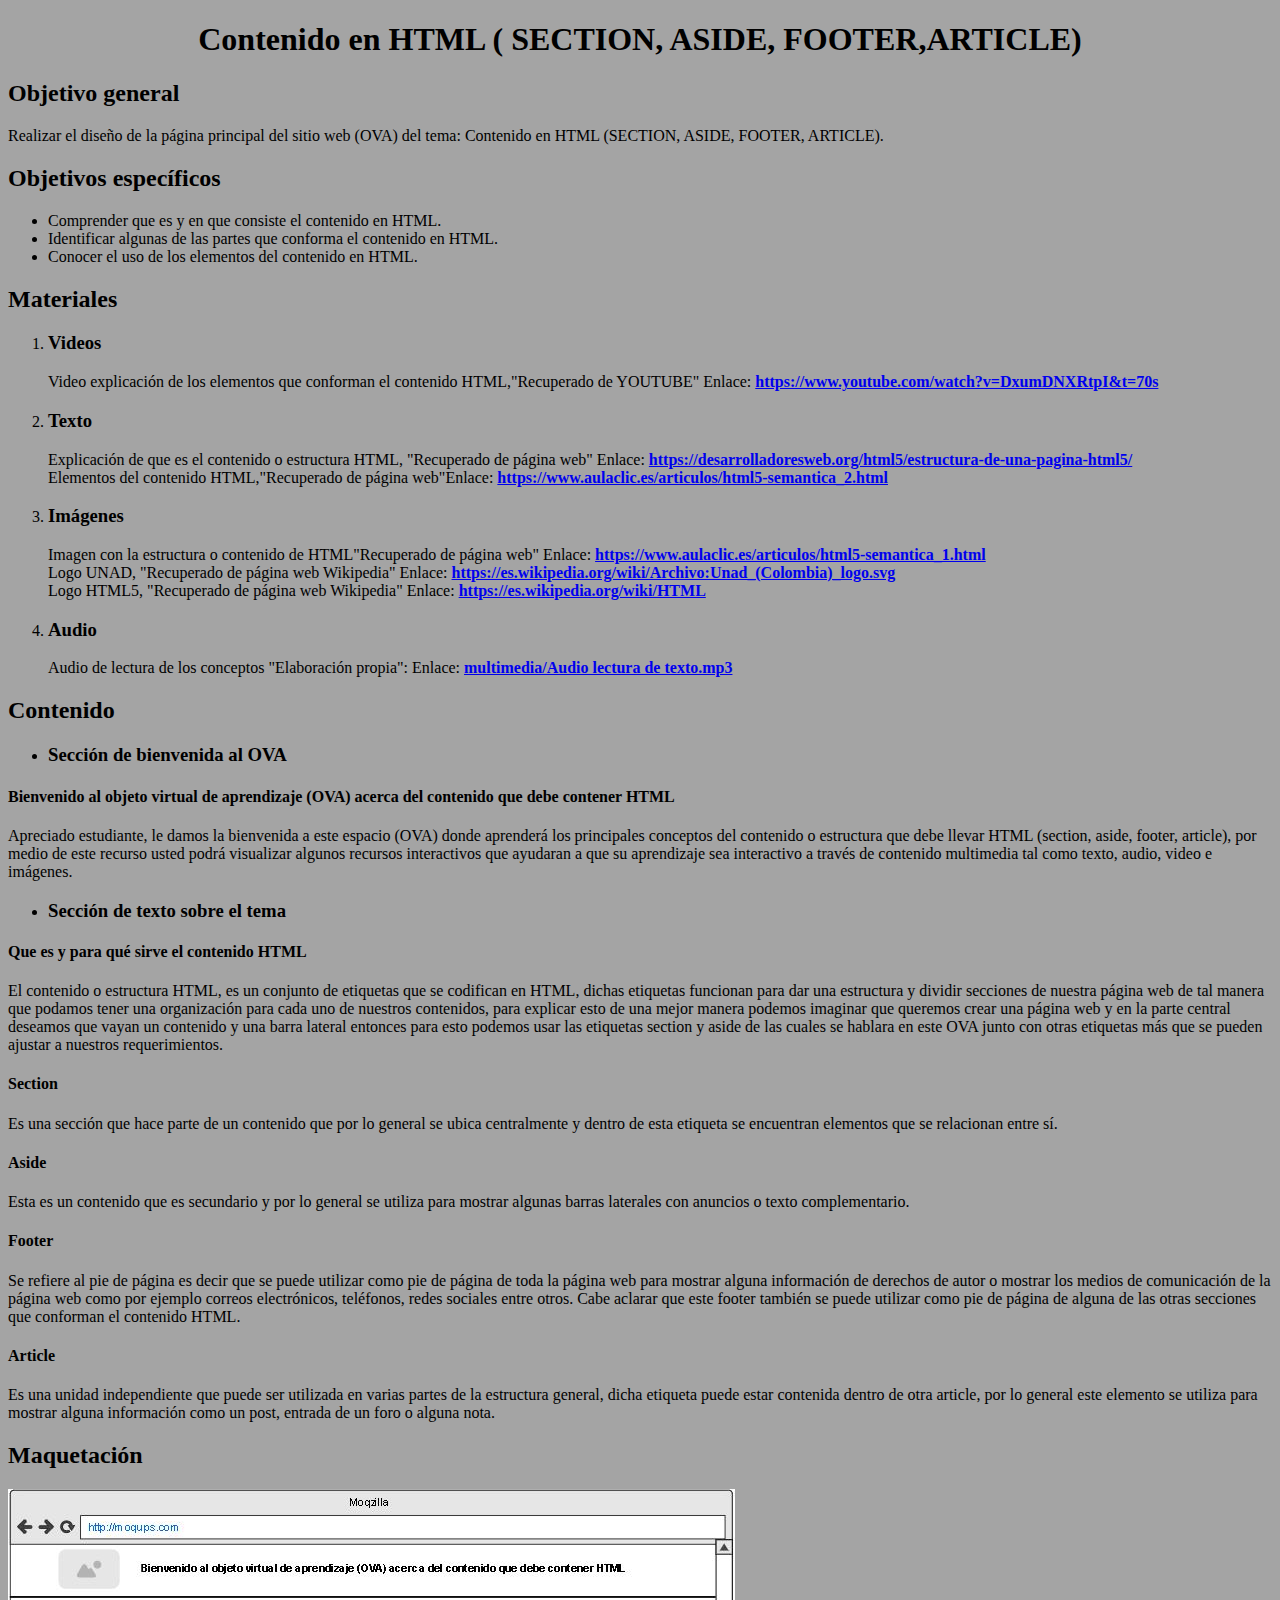
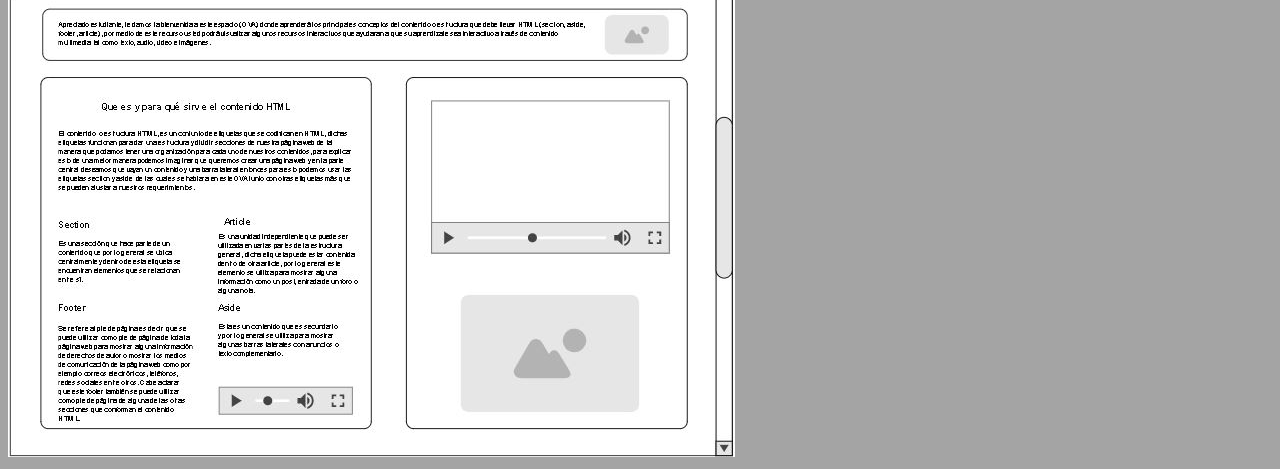
<file: planing.html>
<!DOCTYPE html>
<html>
<head>
	<title>Contenido en HTML</title>
	<style >
				h1{
			text-align: center;
		}
	</style>
</head>
<body bgcolor="#A4A4A4">
<h1>Contenido en HTML ( SECTION, ASIDE, FOOTER,ARTICLE)</h1>
<h2>Objetivo general</h2>
<p>Realizar el diseño de la página principal del sitio web (OVA) del tema: Contenido en HTML (SECTION, ASIDE, FOOTER,
ARTICLE).</p>
<h2>Objetivos específicos </h2>
<ul>
	<li>Comprender que es y en que consiste el contenido en HTML.</li>
	<li>Identificar algunas de las partes que conforma el contenido en HTML.</li>
	<li>Conocer el uso de los elementos del contenido en HTML.</li>
</ul>

<h2>Materiales</h2>
<ol>
<li><h3>Videos</h3></li>
<p>Video explicación de los elementos que conforman el contenido HTML,"Recuperado de YOUTUBE" Enlace:  <strong><a href="https://www.youtube.com/watch?v=DxumDNXRtpI&t=70s">https://www.youtube.com/watch?v=DxumDNXRtpI&t=70s</a> </strong> </p>
<li><h3>Texto</h3></li>
<p>Explicación de que es el contenido o estructura HTML, "Recuperado de página web" Enlace:  <strong><a href="https://desarrolladoresweb.org/html5/estructura-de-una-pagina-html5/"> https://desarrolladoresweb.org/html5/estructura-de-una-pagina-html5/</a></strong><br>
Elementos del contenido HTML,"Recuperado de página web"Enlace:  <strong><a href="https://www.aulaclic.es/articulos/html5-semantica_2.html"> https://www.aulaclic.es/articulos/html5-semantica_2.html</a></strong> 	

</p>
<li><h3>Imágenes</h3></li>

<p>Imagen con la estructura o contenido de HTML"Recuperado de página web" Enlace:  <strong><a href="https://www.aulaclic.es/articulos/html5-semantica_1.html"> https://www.aulaclic.es/articulos/html5-semantica_1.html</a></strong> <br>
	Logo UNAD, "Recuperado de página web Wikipedia" Enlace:  <strong><a href="https://es.wikipedia.org/wiki/Archivo:Unad_(Colombia)_logo.svg"> https://es.wikipedia.org/wiki/Archivo:Unad_(Colombia)_logo.svg</a></strong><br>
	Logo HTML5, "Recuperado de página web Wikipedia" Enlace:  <strong><a href="https://es.wikipedia.org/wiki/HTML"> https://es.wikipedia.org/wiki/HTML</a></strong>
</p>
<li><h3>Audio</h3></li>
<p>Audio de lectura de los conceptos "Elaboración propia": Enlace:  <strong><a href="Audio/Audio lectura de texto.mp3"> multimedia/Audio lectura de texto.mp3</a></strong> </p>
</ol>
<h2>Contenido</h2>
<ul>
<li><h3>Sección de bienvenida al OVA</h3></li>
</ul>
<h4>Bienvenido al objeto virtual de aprendizaje (OVA) acerca del contenido que debe contener HTML</h4>
<p>Apreciado estudiante, le damos la bienvenida a este espacio (OVA) donde aprenderá los principales conceptos del contenido o estructura que debe llevar HTML (section, aside, footer, article), por medio de este recurso usted podrá visualizar algunos recursos interactivos que ayudaran a que su aprendizaje sea interactivo a través de contenido multimedia tal como texto, audio, video e imágenes. </p>
<ul>
	<li><h3>Sección de texto sobre el tema</h3></li>
</ul>
<h4> Que es y para qué sirve el contenido HTML</h4>
<p>El contenido  o estructura HTML, es un conjunto de etiquetas que se codifican en HTML, dichas etiquetas funcionan para dar una estructura y dividir secciones de nuestra página web de tal manera que podamos tener una organización para cada uno de nuestros contenidos, para explicar esto de una mejor manera podemos imaginar que queremos crear una página web y en la parte central deseamos que vayan un contenido y una barra lateral entonces para esto podemos usar las etiquetas section y aside  de las cuales se hablara en este OVA junto con otras etiquetas más que se pueden ajustar a nuestros requerimientos.</p>
<h4> Section</h4>
<p>Es una sección que hace parte de un contenido que por lo general se ubica centralmente y dentro de esta etiqueta se encuentran elementos que se relacionan entre sí. </p>
<h4> Aside</h4>
<p>Esta es un contenido que es secundario y por lo general se utiliza para mostrar algunas barras laterales con anuncios o texto complementario. </p>
<h4> Footer</h4>
<p>Se refiere al pie de página es decir que se puede utilizar como pie de página de toda la página web para mostrar alguna información de derechos de autor o mostrar los medios de comunicación de la página web como por ejemplo correos electrónicos, teléfonos, redes sociales entre otros. Cabe aclarar que este footer también se puede utilizar como pie de página de alguna de las otras secciones que conforman el contenido HTML.</p>
<h4> Article</h4>
<p>Es una unidad independiente que puede ser utilizada en varias partes de la estructura general, dicha etiqueta puede estar contenida dentro de otra article, por lo general este elemento se utiliza para mostrar alguna información como un post, entrada de un foro o alguna nota. </p>

<h2>Maquetación</h2>

<img src="Imagenes/Maquetado de OVA.JPG" alt="Maquetado">


</body>
</html>
</file>
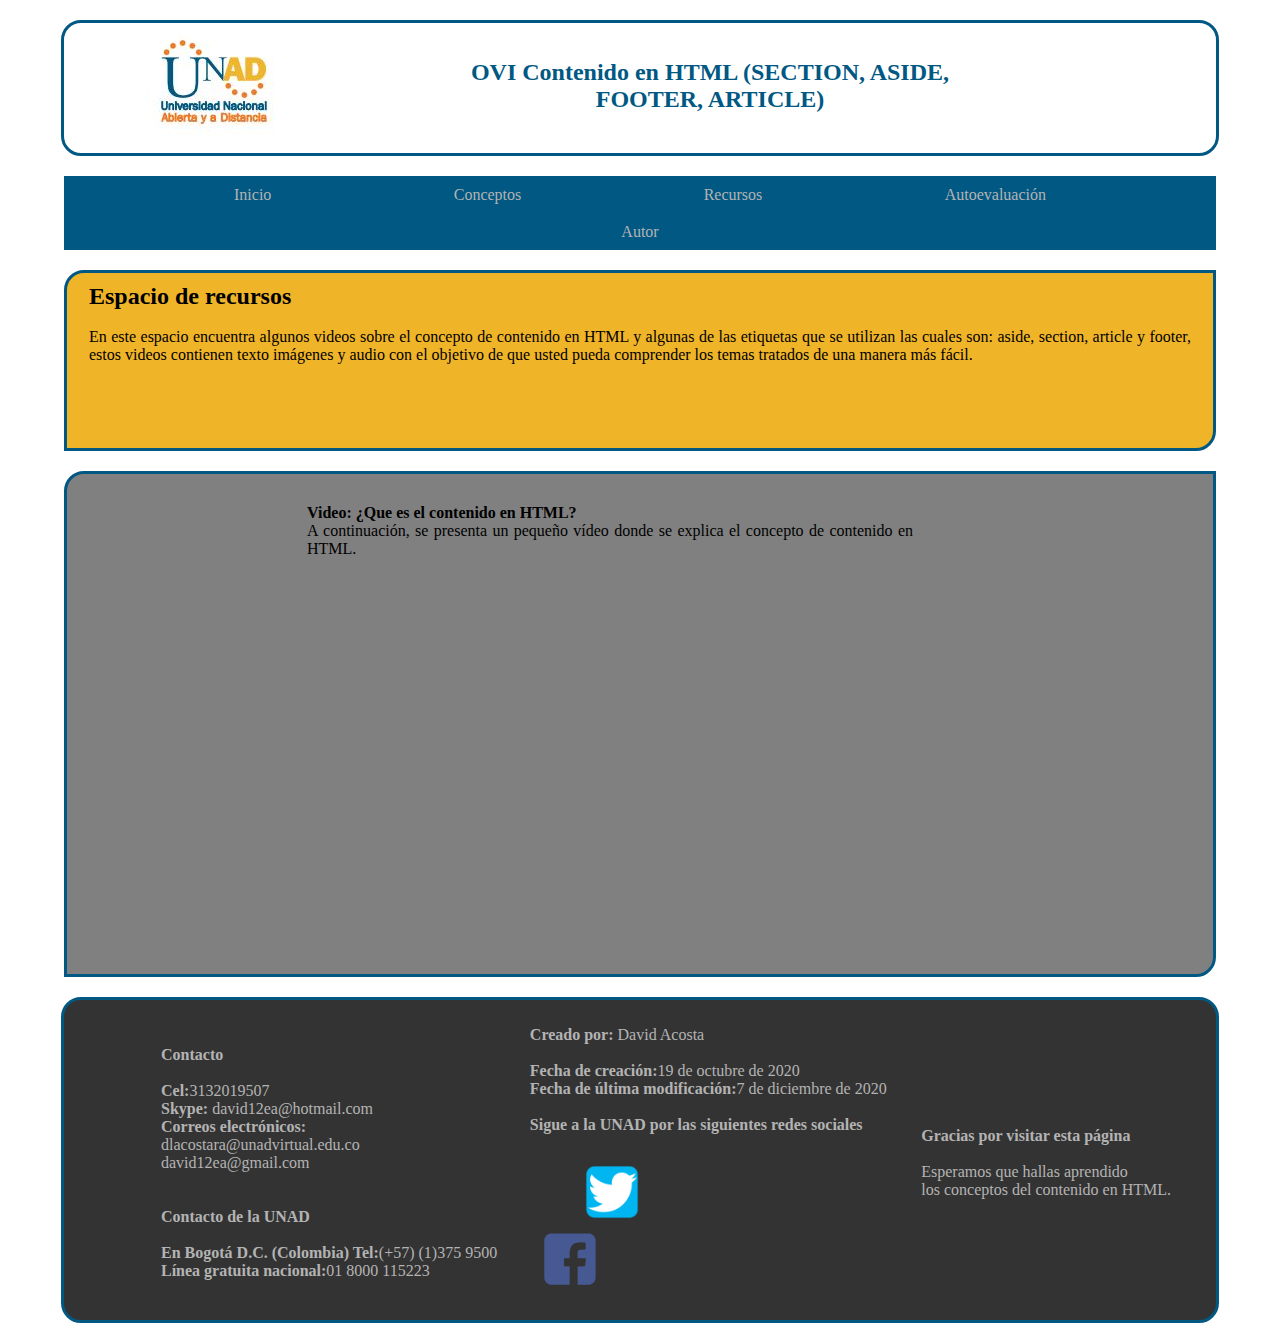
<file: recursos1.html>
<!DOCTYPE html>
<html lang="es">
<head>
	<meta charset="utf-8"/>
<meta name="description" content="Este sitio web presenta un OVI de aprendizaje acerca del contenido en HTML"/>
<meta name="keywords" content="HTML, SECTION, ASIDE, ARTICLE, FOOTER, Contenido, Etiquetas, Estructura, Búsqueda"/>
<meta name="author" content="David Acosta">
	<title>OVI Contenido que debe tener HTML</title>
	<link rel="stylesheet" type="text/css" href="css/estilos.css">
</head>
<body class="body"/>
	<header>
	<table class="tabla2">
		<tr>
			<td>
				<img src="Imagenes/Unad.JPG" alt="Logo de la universidad UNAD">
			</td>
			<td>
				<h2 class="titulo">OVI Contenido en HTML (SECTION, ASIDE, FOOTER, ARTICLE)</h2>
			</td>
		</tr>
	</table>
</header>
	<nav>
		<ul class="menu">
			<li><a href="inicio.html">Inicio</a></li>
			<li class="boton"><a href="#">Conceptos</a>
				<div class="listadesplegable">
					<a href="conceptos1.html">HTML Section y Aside</a>
					<a href="conceptos2.html">HTML Article y Footer</a>
				</div>
			</li>

			<li class="boton"><a href="#">Recursos</a>
				<div class="listadesplegable">
					<a href="recursos1.html">Vídeo general</a>
					<a href="recursos2.html">Vídeo etiquetas</a>
				</div>
			</li>

			<li class="boton"><a href="#">Autoevaluación</a>
				<div class="listadesplegable">
					<a href="autoevaluacion1.html">Autoevaluación uno</a>
					<a href="autoevaluacion2.html">Autoevaluación dos</a>
					<a href="evaluacionsitio.html">Evaluación Sitio</a>
				</div>
			</li>
			<li><a href="autor.html">Autor</a></li>
		</ul>
	</nav>
	<section class="contenedor">
<section class="tabla">
	<table class="tabla4">
		<tr>
			<td>
	 <h2> Espacio de recursos</h2><br>  
En este espacio encuentra algunos videos sobre el concepto de contenido en HTML y algunas de las etiquetas que se utilizan las cuales son: aside, section, article y footer, estos videos contienen texto imágenes y audio con el objetivo de que usted pueda comprender los temas tratados de una manera más fácil.
</td>
</tr>
</table>
</section>
<section class="recursos1">
	<div id="video">
		<h4>Video: ¿Que es el contenido en HTML?</h4>
		A continuación, se presenta un pequeño vídeo donde se explica el concepto de contenido en HTML.
	<iframe width="720" height="400" src="https://www.youtube.com/embed/l1EeuWT44kM" frameborder="0" allow="accelerometer; autoplay; clipboard-write; encrypted-media; gyroscope; picture-in-picture" allowfullscreen></iframe>
	</div>
</section>
</section>
<footer >
	<table id="Foot">
		<tr>
			<td ><h4>Contacto</h4><br>
				<strong>Cel:</strong>3132019507 <br>
			<strong>Skype:</strong> david12ea@hotmail.com<br>
			<strong>Correos electrónicos:</strong><br>dlacostara@unadvirtual.edu.co<br>
			david12ea@gmail.com<br><br><br>
			<h4>Contacto de la UNAD</h4><br>
			<strong>En Bogotá D.C. (Colombia) Tel:</strong>(+57) (1)375 9500<br>
			<strong>Línea gratuita nacional:</strong>01 8000 115223
			</td>
			<td><strong>Creado por:</strong> David Acosta<br><br>
            <strong>Fecha de creación:</strong>19 de octubre de 2020 <br>
			<strong>Fecha de última modificación:</strong>7 de diciembre de 2020<br><br>
			<h4>Sigue a la UNAD por las siguientes redes sociales</h4><br>
			<a href="https://twitter.com/UniversidadUNAD" target="_blank"><img class="img5"src="Imagenes/Twiter.png" title="Sigue a la UNAD en Twitter" alt="Sigue a la UNAD en Twitter"></a>
			<a href="https://www.facebook.com/UniversidadUNAD" target="_blank"><img class="img4" src="Imagenes/Facebook.png" title="Sigue a la UNAD en Facebook" alt="Sigue a la UNAD en Facebook"></a>
				
			</td>
			<td><h4>Gracias por visitar esta página</h4><br>
				Esperamos que hallas aprendido<br>los conceptos del contenido en HTML.
				
			</td>
		</tr>
	</table>
</footer>

</body>
</html>
</file>
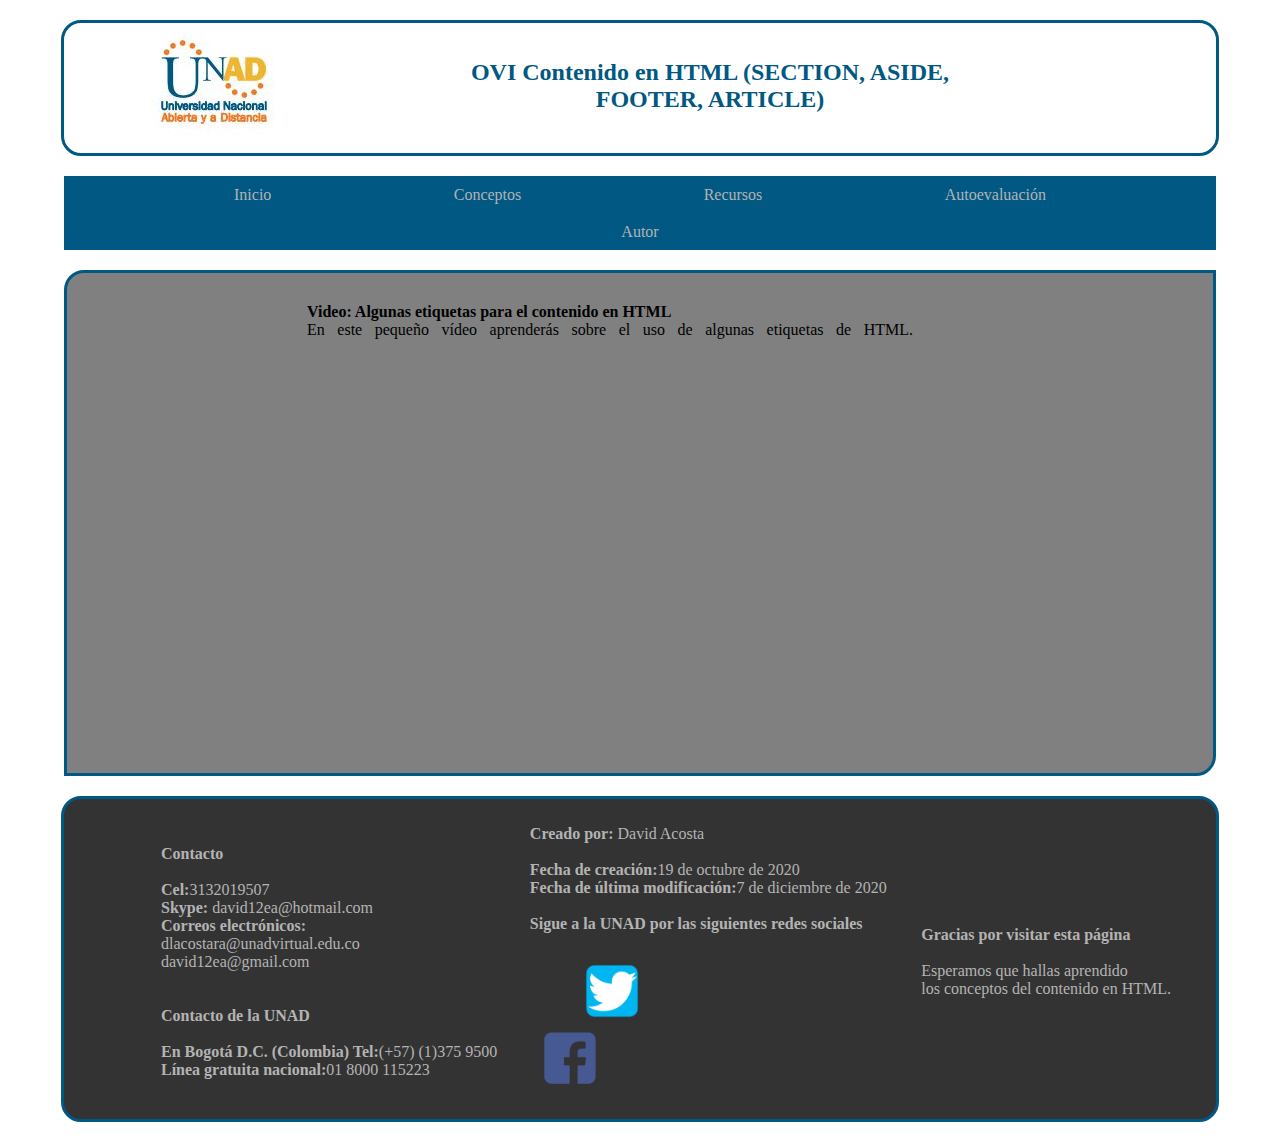
<file: recursos2.html>
<!DOCTYPE html>
<html lang="es">
<head>
	<meta charset="utf-8"/>
<meta name="description" content="Este sitio web presenta un OVI de aprendizaje acerca del contenido en HTML"/>
<meta name="keywords" content="HTML, SECTION, ASIDE, ARTICLE, FOOTER, Contenido, Etiquetas, Estructura, Búsqueda"/>
<meta name="author" content="David Acosta">
	<title>OVI Contenido que debe tener HTML</title>
	<link rel="stylesheet" type="text/css" href="css/estilos.css">
</head>
<body class="body">
	<header>
	<table class="tabla2">
		<tr>
			<td>
				<img src="Imagenes/Unad.JPG" alt="Logo de la universidad UNAD">
			</td>
			<td>
				<h2 class="titulo">OVI Contenido en HTML (SECTION, ASIDE, FOOTER, ARTICLE)</h2>
			</td>
		</tr>
	</table>
</header>
	<nav>
		<ul class="menu">
			<li><a href="inicio.html">Inicio</a></li>
			<li class="boton"><a href="#">Conceptos</a>
				<div class="listadesplegable">
					<a href="conceptos1.html">HTML Section y Aside</a>
					<a href="conceptos2.html">HTML Article y Footer</a>
				</div>
			</li>

			<li class="boton"><a href="#">Recursos</a>
				<div class="listadesplegable">
					<a href="recursos1.html">Vídeo general</a>
					<a href="recursos2.html">Vídeo etiquetas</a>
				</div>
			</li>

			<li class="boton"><a href="#">Autoevaluación</a>
				<div class="listadesplegable">
					<a href="autoevaluacion1.html">Autoevaluación uno</a>
					<a href="autoevaluacion2.html">Autoevaluación dos</a>
					<a href="evaluacionsitio.html">Evaluación Sitio</a>
				</div>
			</li>
			<li><a href="autor.html">Autor</a></li>
		</ul>
	</nav>
	<section class="contenedor">
		<section class="recursos1">
			<div id="video">
				<h4>Video: Algunas etiquetas para el contenido en HTML</h4>
				En este pequeño vídeo aprenderás sobre el uso de algunas etiquetas de HTML.
	<iframe width="720" height="400" src="https://www.youtube.com/embed/E6o51Rv-WHw" frameborder="0" allow="accelerometer; autoplay; clipboard-write; encrypted-media; gyroscope; picture-in-picture" allowfullscreen></iframe>
</div>
</section>
</section>
<footer >
	<table id="Foot">
		<tr>
			<td ><h4>Contacto</h4><br>
				<strong>Cel:</strong>3132019507 <br>
			<strong>Skype:</strong> david12ea@hotmail.com<br>
			<strong>Correos electrónicos:</strong><br>dlacostara@unadvirtual.edu.co<br>
			david12ea@gmail.com<br><br><br>
			<h4>Contacto de la UNAD</h4><br>
			<strong>En Bogotá D.C. (Colombia) Tel:</strong>(+57) (1)375 9500<br>
			<strong>Línea gratuita nacional:</strong>01 8000 115223
			</td>
			<td><strong>Creado por:</strong> David Acosta<br><br>
            <strong>Fecha de creación:</strong>19 de octubre de 2020 <br>
			<strong>Fecha de última modificación:</strong>7 de diciembre de 2020<br><br>
			<h4>Sigue a la UNAD por las siguientes redes sociales</h4><br>
			<a href="https://twitter.com/UniversidadUNAD" target="_blank"><img class="img5"src="Imagenes/Twiter.png" title="Sigue a la UNAD en Twitter" alt="Sigue a la UNAD en Twitter"></a>
			<a href="https://www.facebook.com/UniversidadUNAD" target="_blank"><img class="img4" src="Imagenes/Facebook.png" title="Sigue a la UNAD en Facebook" alt="Sigue a la UNAD en Facebook"></a>
				
			</td>
			<td><h4>Gracias por visitar esta página</h4><br>
				Esperamos que hallas aprendido<br>los conceptos del contenido en HTML.
				
			</td>
		</tr>
	</table>
</footer>
</body>
</html>
</file>
<file: css/estilos.css>
.body{
	font-family:Franklin Gothic Book;
	font-size: 16px;
}

.titulo{
text-align: center;
margin: 0px 150px;

}

*{
padding: 0px;
margin: 0px;

}
nav,header,.contenedor,.imagen, footer{
	max-width: 90%;
	margin: auto;

}
nav{
	background-color:  #005883;
	text-align: center;
	margin: 20px auto 20px auto;
}

header{
	color:   #005883;
	border: 3px solid;
	height: 130px;
	margin: 20px auto 20px auto;
	border-radius: 20px ;
	-moz-border-radius:20px ;
	-webkit-border-radius:20px ;
}
aside{
	display: inline-block;
	width:  260px;
	min-height: 585px;
	float: right;
}

footer{
	background-color: #333333;
	border: 3px solid;
	border-color:  #005883;
	height: 320px;
	margin: 20px auto 20px auto;
	border-radius: 20px ;
	-moz-border-radius:20px ;
	-webkit-border-radius:20px ;
}

.menu li{
	display:inline-block;

}
li a,boton{
	display:inline-block;
	color: #b3b3b3;
	text-align: center;
	text-decoration:none;
	padding: 0.6em 89.2PX;
}
.listadesplegable{
	display:none;
	background-color: #333333;
	position: absolute;

}
.listadesplegable a{
	color: #b3b3b3;
	display:block;
	text-align: left;

}
.boton:hover .listadesplegable{
	display: block;
}

li a:hover{
	background-color: #B3B3B3;
	color:  #005883;
}


 .tabla{
	background-color:  #F0B429;
	border: 3px solid;
	border-color:  #005883;
	height: 175px;
	margin: 20px auto 20px auto;
	border-radius: 20px 0px 20px 0px;
	-moz-border-radius:20px 0px 20px 0px;
	-webkit-border-radius:20px 0px 20px 0px;
	text-align: justify;

}

.tablaC{
	background-color:  #F0B429;
	border: 3px solid;
	border-color:  #005883;
	height: 420px;
	margin: 20px auto auto auto;
	border-radius: 20px 0px 20px 0px;
	-moz-border-radius:20px 0px 20px 0px;
	-webkit-border-radius:20px 0px 20px 0px;
	text-align: center;

}
.tabla2{
	margin: 0px 80px;
	
}
#tabla3{
	color:   #005883;
	border: 3px solid;
	height: 130px;
	margin: 20px 60px 0px 60px;;
	border-radius: 20px ;
	-moz-border-radius:20px ;
	-webkit-border-radius:20px ;
}
.tabla4{
	margin: 8px 20px;
}
.tabla5{
	background-color:  #005883;
	color:   #b3b3b3;
	border: 3px solid;
	border-color: #F0B429;
	height: 327px;
	margin: auto 640px auto auto;
	border-radius: 20px 0px 20px 0px;
	-moz-border-radius:20px 0px 20px 0px;
	-webkit-border-radius:20px 0px 20px 0px;
	text-align: justify;
}
.texto{
	margin: 20px 20px;
}
.texto2{
	margin: 9px 24px;
}
.imagen{
background-color: #b3b3b3;
color: #005883;
float:right;
border: 3px solid;
height: 593px;	
width: 350px;
border-radius: 20px 0px 20px 0px;
	-moz-border-radius:20px 0px 20px 0px;
	-webkit-border-radius:20px 0px 20px 0px;
}

.tabla6{
	background-color: #005883;
	color: #b3b3b3;
	border: 3px solid;
	border-color:  #F0B429;
	height: 240px;
	margin: 20px 640px auto auto;
	border-radius: 20px 0px 20px 0px;
	-moz-border-radius:20px 0px 20px 0px;
	-webkit-border-radius:20px 0px 20px 0px;
	text-align: justify;
}


#audio{

	width: 400px; 
	height: 300px;
	margin: 60px 50px 0px 25px;
	display: block;

}
#audio2{

	width: 100px; 
	height: 300px;
	margin: 35px 40px 0px 220px;
	display: block;
}

#imagen2{
background-color: #b3b3b3;
color:  #005883;
border: 3px solid;
height: 570px;	
margin: 0px 58px 70px 60px;
border-radius: 20px 0px 20px 0px;
	-moz-border-radius:20px 0px 20px 0px;
	-webkit-border-radius:20px 0px 20px 0px;
}

.tabla5C{
	color:#b3b3b3;
	background-color:  #005883;
	border: 3px solid;
	border-color:  #F0B429;
	height: 327px;
	margin: auto 640px auto auto;
	border-radius: 20px 0px 20px 0px;
	-moz-border-radius:20px 0px 20px 0px;
	-webkit-border-radius:20px 0px 20px 0px;
	text-align: justify;
}
.tabla2C{
background-color: #b3b3b3;
	border: 3px solid;
	height: 170px;
	margin: auto 640px auto auto;
	border-radius: 20px 0px 20px 0px;
	-moz-border-radius:20px 0px 20px 0px;
	-webkit-border-radius:20px 0px 20px 0px;
	text-align: justify;
}
.imagenC{
background-color: #b3b3b3;
color:  #005883;
float:right;
border: 3px solid;
border-color:   #005883;
height: 326px;	
width: 610px;
border-radius: 20px 0px 20px 0px;
	-moz-border-radius:20px 0px 20px 0px;
	-webkit-border-radius:20px 0px 20px 0px;
}
.imagen2C{
background-color: #b3b3b3;
color:  #005883;
float:right;
border: 3px solid;
border-color:   #005883;
height: 303px;	
width: 610px;
margin: 20px auto auto auto;
border-radius: 20px 0px 20px 0px;
	-moz-border-radius:20px 0px 20px 0px;
	-webkit-border-radius:20px 0px 20px 0px;
}
.imagen2C2{
color:  #005883;
background-color: #b3b3b3;
float:right;
border: 3px solid;
border-color:   #005883;
height: 408px;	
width: 610px;
margin: 20px auto auto auto;
border-radius: 20px 0px 20px 0px;
	-moz-border-radius:20px 0px 20px 0px;
	-webkit-border-radius:20px 0px 20px 0px;
}
.tabla6C{
	background-color: #005883;
	color:   #b3b3b3;
	border: 3px solid;
	border-color:   #F0B429;
	height: 303px;
	margin: 20px 640px auto auto;
	border-radius: 20px 0px 20px 0px;
	-moz-border-radius:20px 0px 20px 0px;
	-webkit-border-radius:20px 0px 20px 0px;
	text-align: justify;
}
.tabla6C2{
	background-color: #005883;
	color: #b3b3b3;
	border: 3px solid;
	border-color:   #F0B429;
	height: 408px;
	margin: 20px 640px auto auto;
	border-radius: 20px 0px 20px 0px;
	-moz-border-radius:20px 0px 20px 0px;
	-webkit-border-radius:20px 0px 20px 0px;
	text-align: justify;
}
.img{
	width: 280px; 
	height: 280px;
	margin: 30px 20px 0px 35px;
	display: block;

}
.img2{
	width: 400px; 
	height: 200px;
	margin: 16px 60px 0px 100px;
	display: block;
}
.img3{
	width: 100px; 
	height: 100px;
	margin: 45px 90px 0px 100px;
	display: block;
}
.img4{
	width: 80px; 
	height: 80px;
	margin: 0px 20px 0px 0px;
	display: block;
}
.img5{
	width: 54px; 
	height: 54px;
	margin: 13px 280px 0px 0px;
	display: block;
	float:right;
}
.img6{
	width: 80px; 
	height: 80px;
	margin: 0px 20px 0px 0px;
	display: block;
}
.img7{
	width: 54px; 
	height: 54px;
	margin: 13px 270px 0px 0px;
	display: block;
	float:right;
}

.textoimagen{
	margin: 0px 98px;
}
.textoimagen1{
	margin: 0px 20px;
}
.recursos1{
	background-color:  #808080;
	border: 3px solid;
	border-color:  #005883;
	height: 500px;
	border-radius: 20px 0px 20px 0px;
	-moz-border-radius:20px 0px 20px 0px;
	-webkit-border-radius:20px 0px 20px 0px;
	text-align: justify;

}
.recursosauto{
	background-color:  #333333;
	border: 3px solid;
	border-color:  #005883;
	height: 800px;
	border-radius: 20px 0px 20px 0px;
	-moz-border-radius:20px 0px 20px 0px;
	-webkit-border-radius:20px 0px 20px 0px;
	text-align: justify;
}
.recursoautositio{
	background-color:  #808080;
	border: 3px solid;
	border-color:  #005883;
	height: 800px;
	border-radius: 20px 0px 20px 0px;
	-moz-border-radius:20px 0px 20px 0px;
	-webkit-border-radius:20px 0px 20px 0px;
	text-align: justify;
}
#video{
	padding: 30px 300px 0px 240px;
	
}
#autor{
	margin:20px;
	font-size: 20px;

}

.autor2{
	color:  #005883;
}
.autor1{
	background-color:  #808080;
	border: 3px solid;
	border-color:  #005883;
	height: 1050px;
	border-radius: 20px 0px 20px 0px;
	-moz-border-radius:20px 0px 20px 0px;
	-webkit-border-radius:20px 0px 20px 0px;
	text-align: justify;

}

#sopa{
	margin: 25px 40px 0px 30px;
	display: block;
	border-radius: 20px 20px 20px 20px;
	-moz-border-radius:20px 20px 20px 20px;
	-webkit-border-radius:20px 20px 20px 20px;
}
#Foot{
	width: 90%;
	height: 11px;
	margin: 24px 110px 0px 95px;
	color: #B3B3B3;
}
.pdf{
	height: 740px;
	width: 1000px;
	margin: 30px;
}
</file>
